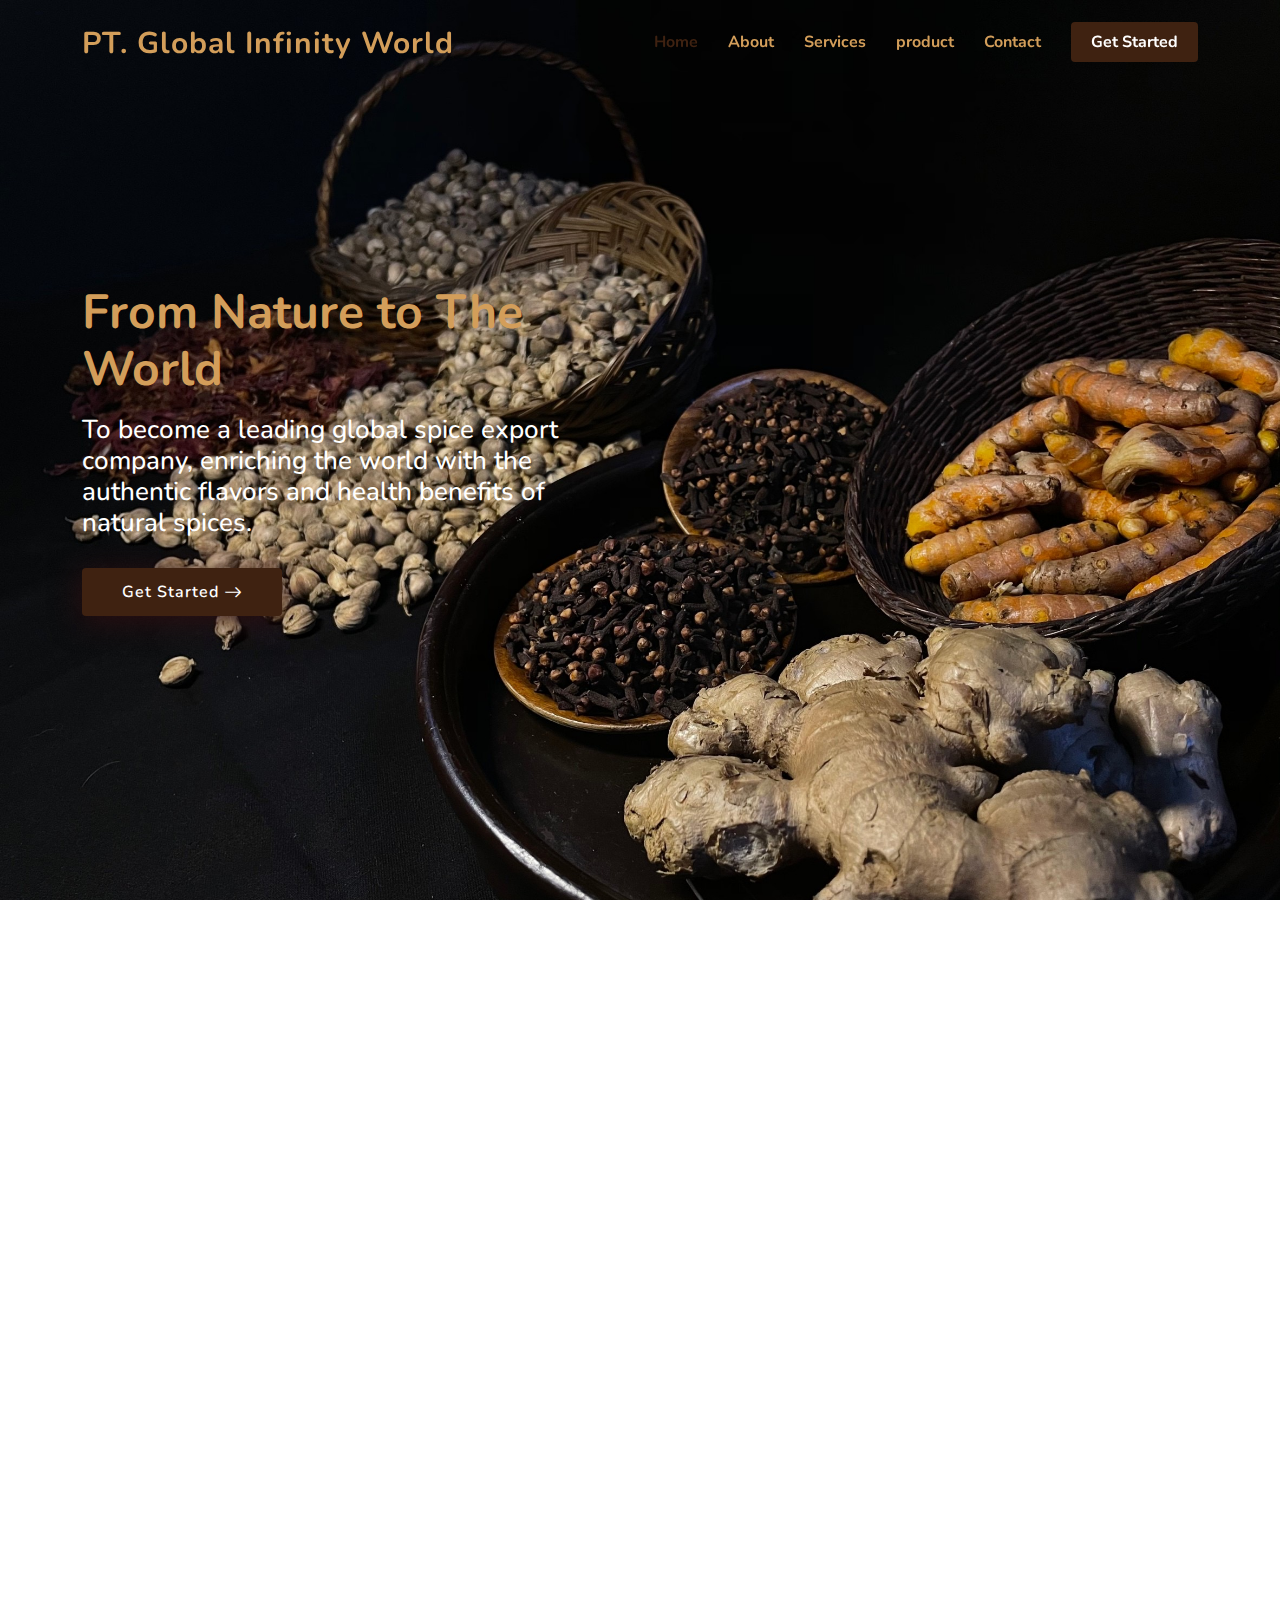
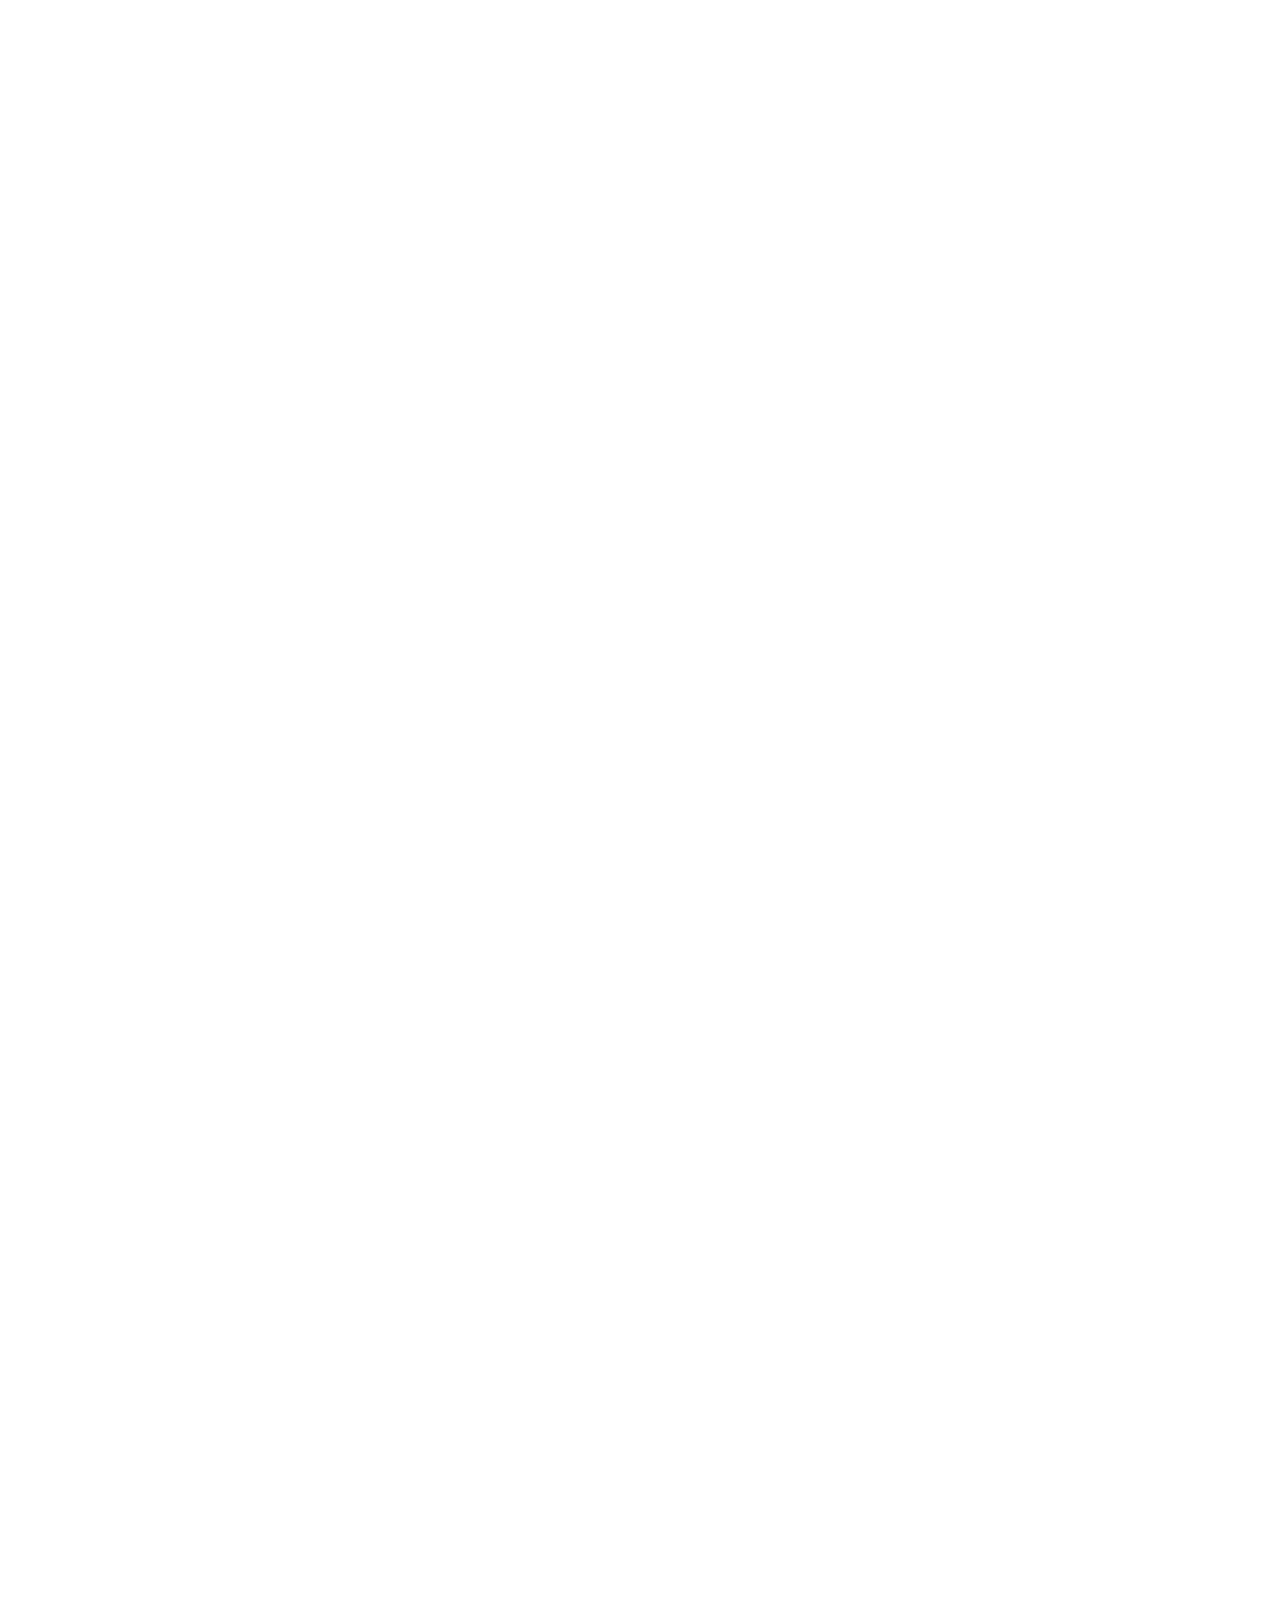
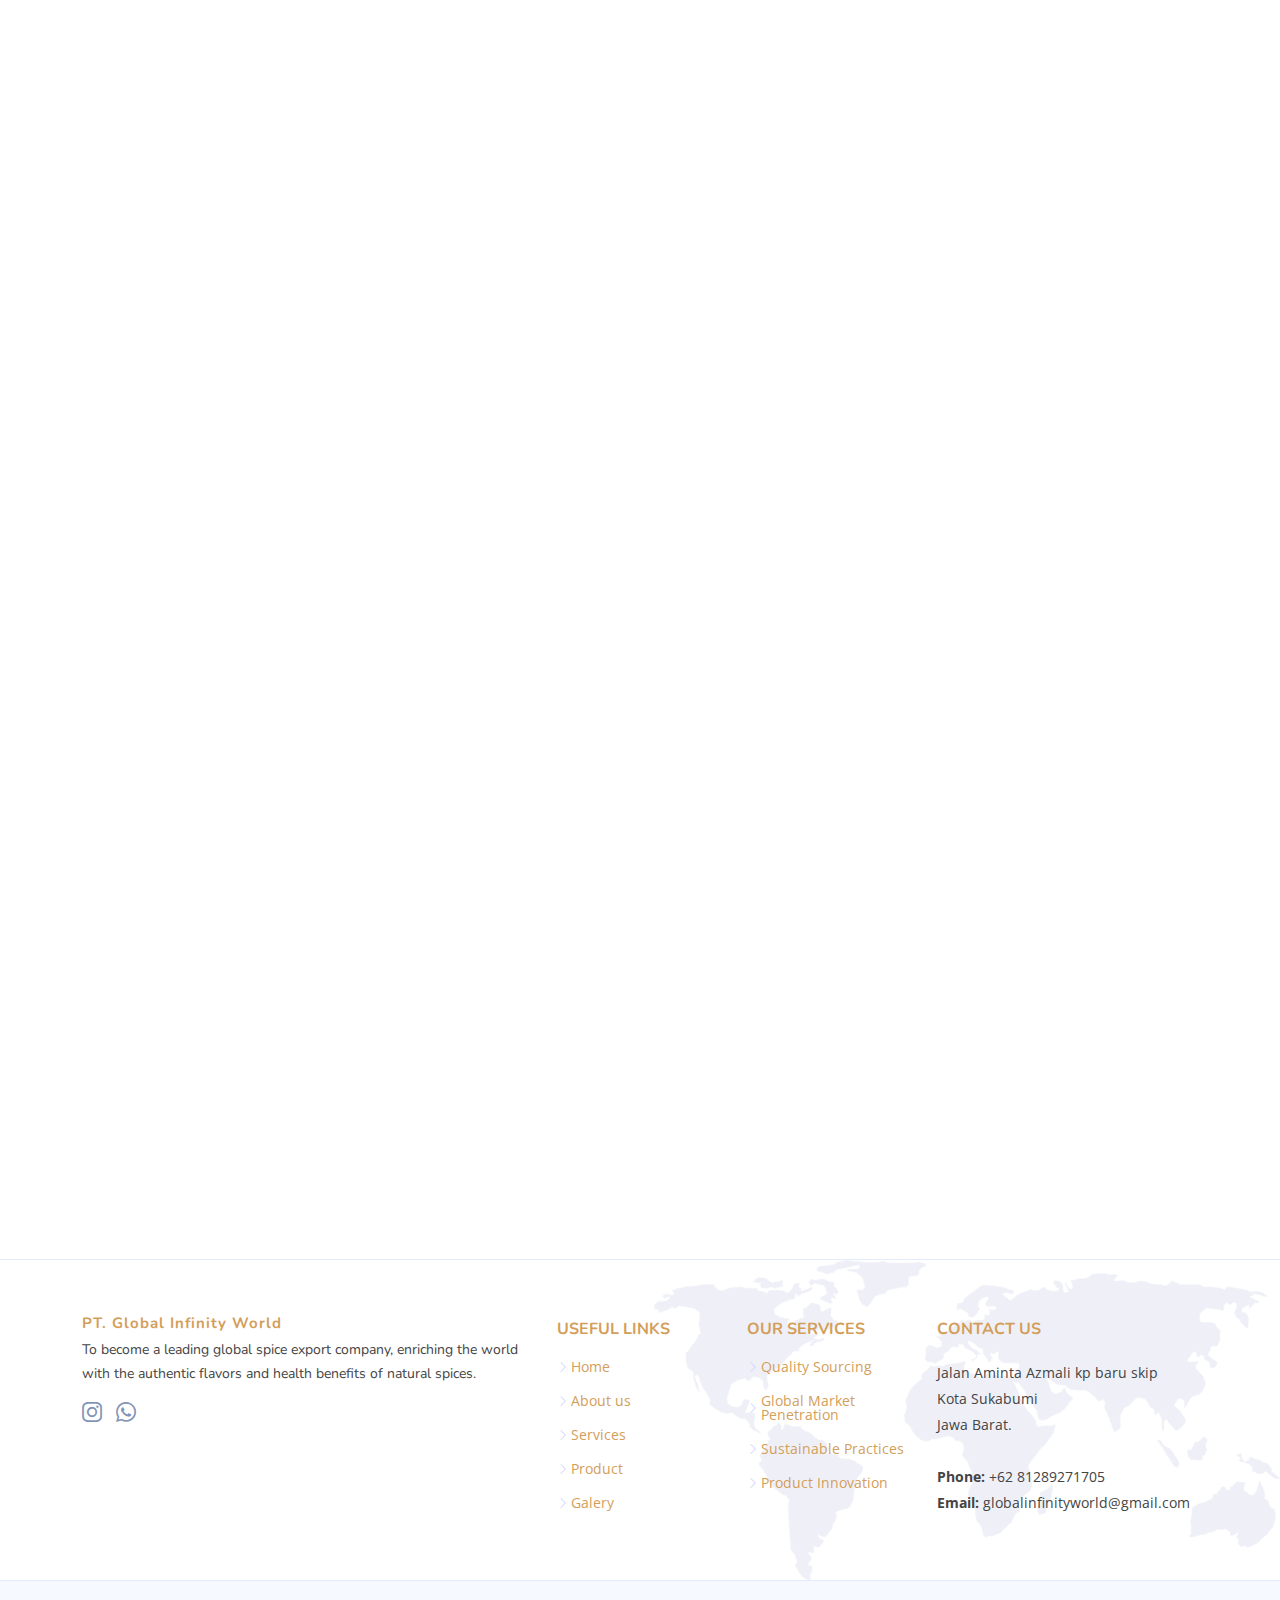
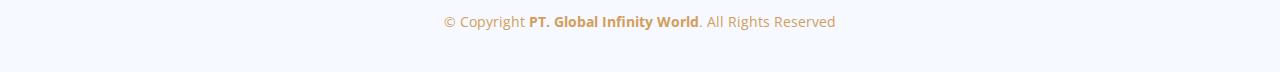
<file: index.html>
<!DOCTYPE html>
<html lang="en">

<head>
  <meta charset="utf-8">
  <meta content="width=device-width, initial-scale=1.0" name="viewport">

  <title>Home - PT.Global Infinity World</title>
  <meta content="" name="description">
  <meta content="" name="keywords">

  <!-- Favicons -->
  <link href="assets/img/product/logoPT.png" rel="icon">
  <link href="assets/img/apple-touch-icon.png" rel="apple-touch-icon">

  <!-- Google Fonts -->
  <link
    href="https://fonts.googleapis.com/css?family=Open+Sans:300,300i,400,400i,600,600i,700,700i|Nunito:300,300i,400,400i,600,600i,700,700i|Poppins:300,300i,400,400i,500,500i,600,600i,700,700i"
    rel="stylesheet">

  <!-- Vendor CSS Files -->
  <link href="assets/vendor/aos/aos.css" rel="stylesheet">
  <link href="assets/vendor/bootstrap/css/bootstrap.min.css" rel="stylesheet">
  <link href="assets/vendor/bootstrap-icons/bootstrap-icons.css" rel="stylesheet">
  <link href="assets/vendor/glightbox/css/glightbox.min.css" rel="stylesheet">
  <link href="assets/vendor/remixicon/remixicon.css" rel="stylesheet">
  <link href="assets/vendor/swiper/swiper-bundle.min.css" rel="stylesheet">

  <!-- Template Main CSS File -->
  <link href="assets/css/style.css" rel="stylesheet">

  <!-- =======================================================
  * Template Name: FlexStart
  * Updated: Jul 27 2023 with Bootstrap v5.3.1
  * Template URL: https://bootstrapmade.com/flexstart-bootstrap-startup-template/
  * Author: BootstrapMade.com
  * License: https://bootstrapmade.com/license/
  ======================================================== -->
</head>

<body>

  <!-- ======= Header ======= -->
  <header id="header" class="header fixed-top">
    <div class="container-fluid container-xl d-flex align-items-center justify-content-between">

      <a href="index.html" class="logo d-flex align-items-center">
        <!-- <img src="assets/img/product/logoPT.png" alt=""> -->
        <span>PT. Global Infinity World</span>
      </a>

      <nav id="navbar" class="navbar">
        <ul>
          <li><a class="nav-link scrollto active" href="#hero">Home</a></li>
          <li><a class="nav-link scrollto" href="#about">About</a></li>
          <li><a class="nav-link scrollto" href="#values">Services</a></li>
          <li><a class="nav-link scrollto" href="#product">product</a></li>
          <li><a class="nav-link scrollto" href="#contact">Contact</a></li>
          <li><a class="getstarted scrollto" href="#about">Get Started</a></li>
        </ul>
        <i class="bi bi-list mobile-nav-toggle"></i>
      </nav><!-- .navbar -->

    </div>
  </header><!-- End Header -->

  <!-- ======= Hero Section ======= -->
  <section id="hero" class="hero d-flex align-items-center">

    <div class="container">
      <div class="row">
        <div class="col-lg-6 d-flex flex-column justify-content-center">
          <h1 data-aos="fade-up">From Nature to The World</h1>
          <h2 data-aos="fade-up" data-aos-delay="400">To become a leading global spice export
            company, enriching the world with the
            authentic flavors and health benefits of
            natural spices.</h2>
          <div data-aos="fade-up" data-aos-delay="600">
            <div class="text-center text-lg-start">
              <a href="#about"
                class="btn-get-started scrollto d-inline-flex align-items-center justify-content-center align-self-center">
                <span>Get Started</span>
                <i class="bi bi-arrow-right"></i>
              </a>
            </div>
          </div>
        </div>
        <!-- <div class="col-lg-6 hero-img" data-aos="zoom-out" data-aos-delay="200">
          <img src="assets/img/hero-img.png" class="img-fluid" alt="">
        </div> -->
      </div>
    </div>

  </section><!-- End Hero -->

  <main id="main">
    <!-- ======= About Section ======= -->
    <section id="about" class="about">

      <div class="container" data-aos="fade-up">
        <div class="row gx-0">

          <div class="col-lg-6 d-flex flex-column justify-content-center" data-aos="fade-up" data-aos-delay="200">
            <div class="content">
              <h3>Who We Are</h3>
              <h2>In the heart of the vibrant and culturally rich region of Southeast
                Asia, there lies a pioneering company that has woven together the
                essence of ancient traditions and modern innovation-the Spice
                Haven Exporters.</h2>
              <p>
                Founded by a group of passionate entrepreneurs with an insatiable
                love for the aromatic wonders of nature, Spice Haven Exporters
                began its journey as a humble trading venture. Driven by their
                vision to share the authentic flavors of the East with the rest of the
                world, the company embarked on a daring path, navigating through
                the intricate network of spice growers, farmers, and artisans.
              </p>
              <div class="text-center text-lg-start">
                <a href="#"
                  class="btn-read-more d-inline-flex align-items-center justify-content-center align-self-center">
                  <span>Read More</span>
                  <i class="bi bi-arrow-right"></i>
                </a>
              </div>
            </div>
          </div>

          <div class="col-lg-6 d-flex align-items-center" data-aos="zoom-out" data-aos-delay="200">
            <img src="assets/img/product/img-cardamon2.JPG" class="img-fluid rounded" alt="">
          </div>

        </div>
      </div>

    </section><!-- End About Section -->

    <!-- ======= Values Section ======= -->
    <section id="values" class="values">

      <div class="container" data-aos="fade-up">

        <header class="section-header">
          <h2>Our Missions</h2>
          <p>Dedication to the World</p>
        </header>

        <div class="row justify-content-center">

          <div class="col-lg-4" data-aos="fade-up" data-aos-delay="200">
            <div class="box">
              <img src="assets/img/values-1.png" class="img-fluid" alt="">
              <h3>Quality Sourcing</h3>
              <p>We aim to procure the finest and most
                diverse range of spices from reputable growers and farmers
                worldwide, ensuring superior quality and authenticity in our
                products.</p>
            </div>
          </div>

          <div class="col-lg-4 mt-4 mt-lg-0" data-aos="fade-up" data-aos-delay="400">
            <div class="box">
              <img src="assets/img/values-2.png" class="img-fluid" alt="">
              <h3>Global Market Penetration</h3>
              <p>We strive to expand our presence
                in international markets, establishing strong partnerships with
                distributors and retailers, and making our spices readily
                available to customers across the globe.</p>
            </div>
          </div>

          <div class="col-lg-4 mt-4 mt-lg-0" data-aos="fade-up" data-aos-delay="600">
            <div class="box">
              <img src="assets/img/values-3.png" class="img-fluid" alt="">
              <h3>Sustainable Practices</h3>
              <p>We are committed to promoting
                sustainable agricultural practices and ethical sourcing,
                empowering local spice growers while safeguarding the
                environment for future generations.</p>
            </div>
          </div>

          <div class="col-lg-4 mt-4 mt-lg-0" data-aos="fade-up" data-aos-delay="600">
            <div class="box">
              <img src="assets/img/values-3.png" class="img-fluid" alt="">
              <h3>Product Innovation</h3>
              <p>Our dedicated research and development
                team continuously explores new spice blends, packaging
                designs, and processing methods to offer innovative products
                that meet the evolving tastes of our customers.
              </p>
            </div>
          </div>

        </div>

      </div>

    </section><!-- End Values Section -->

    <!-- ======= Counts Section ======= -->
    <section id="counts" class="counts">
      <div class="container" data-aos="fade-up">

        <div class="row gy-4 justify-content-center">

          <div class="col-lg-3 col-md-6">
            <div class="count-box">
              <i class="bi bi-journal-richtext" style="color: #ee6c20;"></i>
              <div>
                <span data-purecounter-start="0" data-purecounter-end="521" data-purecounter-duration="1"
                  class="purecounter"></span>
                <p>Exporters</p>
              </div>
            </div>
          </div>

          <div class="col-lg-3 col-md-6">
            <div class="count-box">
              <i class="bi bi-headset" style="color: #d39e5a;"></i>
              <div>
                <span data-purecounter-start="0" data-purecounter-end="4" data-purecounter-duration="1"
                  class="purecounter"></span>
                <p>Products</p>
              </div>
            </div>
          </div>

          <div class="col-lg-3 col-md-6">
            <div class="count-box">
              <i class="bi bi-people" style="color: #3f2211;"></i>
              <div>
                <span data-purecounter-start="0" data-purecounter-end="15" data-purecounter-duration="1"
                  class="purecounter"></span>
                <p>Cooperations</p>
              </div>
            </div>
          </div>

        </div>

      </div>
    </section><!-- End Counts Section -->

    <!-- ======= product Section ======= -->
    <section id="product" class="product">

      <div class="container" data-aos="fade-up">

        <header class="section-header">
          <h2>product</h2>
          <p>Check our product</p>
        </header>

        <div class="row" data-aos="fade-up" data-aos-delay="100">
          <div class="col-lg-12 d-flex justify-content-center">
            </ul>
          </div>
        </div>

        <div class="row gy-4 product-container" data-aos="fade-up" data-aos-delay="200">

          <div class="col-lg-4 col-md-6 product-item">
            <div class="product-wrap">
              <img src="assets/img/product/img-cardamon2.JPG" class="img-fluid" alt="">
              <div class="product-info">
                <h4>Cardamon</h4>
                <div class="product-links">
                  <a href="assets/img/product/img-cardamon2.JPG" data-gallery="productGallery" class="product-lightbox"
                    title="Cardamon Product"><i class="bi bi-plus"></i></a>
                  <a href="product-details-cardamon.html" title="More Details"><i class="bi bi-link"></i></a>
                </div>
              </div>
            </div>
          </div>

          <div class="col-lg-4 col-md-6 product-item">
            <div class="product-wrap">
              <img src="assets/img/product/img-clove3.JPG" class="img-fluid" alt="">
              <div class="product-info">
                <h4>Clove</h4>
                <div class="product-links">
                  <a href="assets/img/product/img-clove3.JPG" data-gallery="productGallery" class="product-lightbox"
                    title="Clove Product"><i class="bi bi-plus"></i></a>
                  <a href="product-details-clove.html" title="More Details"><i class="bi bi-link"></i></a>
                </div>
              </div>
            </div>
          </div>

          <div class="col-lg-4 col-md-6 product-item">
            <div class="product-wrap">
              <img src="assets/img/product/img-ginger3.JPG" class="img-fluid" alt="">
              <div class="product-info">
                <h4>Ginger</h4>
                <div class="product-links">
                  <a href="assets/img/product/img-ginger3.JPG" data-gallery="productGallery" class="product-lightbox"
                    title="Ginger Product"><i class="bi bi-plus"></i></a>
                  <a href="product-details-ginger.html" title="More Details"><i class="bi bi-link"></i></a>
                </div>
              </div>
            </div>
          </div>

          <div class="col-lg-4 col-md-6 product-item">
            <div class="product-wrap">
              <img src="assets/img/product/coffee beans-1.jpg" class="img-fluid" alt="">
              <div class="product-info">
                <h4>Coffe Beans</h4>
                <div class="product-links">
                  <a href="assets/img/product/coffee beans-1.jpg" data-gallery="productGallery" class="product-lightbox"
                    title="Coffe Beans Product"><i class="bi bi-plus"></i></a>
                  <a href="product-details-coffeBeans.html" title="More Details"><i class="bi bi-link"></i></a>
                </div>
              </div>
            </div>
          </div>

        </div>

      </div>

    </section><!-- End product Section -->

    <!-- ======= Contact Section ======= -->
    <section id="contact" class="contact">

      <div class="container" data-aos="fade-up">

        <header class="section-header">
          <h2>Contact</h2>
          <p>Contact Us</p>
        </header>

        <div class="row gy-4 justify-content-center">

          <div class="col-lg-6">

            <div class="row gy-4">
              <div class="col-md-6">
                <div class="info-box">
                  <i class="bi bi-geo-alt"></i>
                  <h3>Address</h3>
                  <p>Jalan Aminta Azmali kp baru skip, <br>Kota Sukabumi Jawa Barat.
                  </p>
                </div>
              </div>
              <div class="col-md-6">
                <div class="info-box">
                  <i class="bi bi-telephone"></i>
                  <h3>Call Us</h3>
                  <p>+62-81289271705
                </div>
              </div>
              <div class="col-md-6">
                <div class="info-box">
                  <i class="bi bi-envelope"></i>
                  <h3>Email Us</h3>
                  <p>globalinfinityworld@gmail.com
                </div>
              </div>
              <div class="col-md-6">
                <div class="info-box">
                  <i class="bi bi-clock"></i>
                  <h3>Open Hours</h3>
                  <p>Monday - Friday<br>9:00AM - 05:00PM</p>
                </div>
              </div>
            </div>

          </div>

          <!-- <div class="col-lg-6">
            <form action="forms/contact.php" method="post" class="php-email-form">
              <div class="row gy-4">

                <div class="col-md-6">
                  <input type="text" name="name" class="form-control" placeholder="Your Name" required>
                </div>

                <div class="col-md-6 ">
                  <input type="email" class="form-control" name="email" placeholder="Your Email" required>
                </div>

                <div class="col-md-12">
                  <input type="text" class="form-control" name="subject" placeholder="Subject" required>
                </div>

                <div class="col-md-12">
                  <textarea class="form-control" name="message" rows="6" placeholder="Message" required></textarea>
                </div>

                <div class="col-md-12 text-center">
                  <div class="loading">Loading</div>
                  <div class="error-message"></div>
                  <div class="sent-message">Your message has been sent. Thank you!</div>

                  <button type="submit">Send Message</button>
                </div>

              </div>
            </form>

          </div> -->

        </div>

      </div>

    </section><!-- End Contact Section -->

  </main><!-- End #main -->

  <!-- ======= Footer ======= -->
  <footer id="footer" class="footer">

    <div class="footer-top">
      <div class="container">
        <div class="row gy-4">
          <div class="col-lg-5 col-md-12 footer-info">
            <a href="index.html" class="logo d-flex align-items-center">
              <!-- <img src="assets/img/product/logoPT.png" alt=""> -->
              <span>PT. Global Infinity World</span>
            </a>
            <p>To become a leading global spice export company, enriching the world with the authentic flavors and
              health benefits of natural spices.</p>
            <div class="social-links mt-3">
              <a href="https://instagram.com/globalinfinityworld?igshid=OGQ5ZDc2ODk2ZA==" target="_blank"
                class="instagram"><i class="bi bi-instagram"></i></a>
              <a href="https://wa.me/6281289271705" target="_blank" class="whatsapp"><i class="bi bi-whatsapp"></i></a>
            </div>
          </div>

          <div class="col-lg-2 col-6 footer-links">
            <h4>Useful Links</h4>
            <ul>
              <li><i class="bi bi-chevron-right"></i> <a href="#">Home</a></li>
              <li><i class="bi bi-chevron-right"></i> <a href="#about">About us</a></li>
              <li><i class="bi bi-chevron-right"></i> <a href="#values">Services</a></li>
              <li><i class="bi bi-chevron-right"></i> <a href="#product">Product</a></li>
              <li><i class="bi bi-chevron-right"></i> <a href="#">Galery</a></li>
            </ul>
          </div>

          <div class="col-lg-2 col-6 footer-links">
            <h4>Our Services</h4>
            <ul>
              <li><i class="bi bi-chevron-right"></i> <a href="#values">Quality Sourcing</a></li>
              <li><i class="bi bi-chevron-right"></i> <a href="#values">Global Market Penetration</a></li>
              <li><i class="bi bi-chevron-right"></i> <a href="#values">Sustainable Practices</a></li>
              <li><i class="bi bi-chevron-right"></i> <a href="#values">Product Innovation</a></li>
            </ul>
          </div>

          <div class="col-lg-3 col-md-12 footer-contact text-center text-md-start">
            <h4>Contact Us</h4>
            <p>
              Jalan Aminta Azmali kp baru skip <br>
              Kota Sukabumi <br>
              Jawa Barat. <br><br>

              <strong>Phone:</strong> +62 81289271705<br>
              <strong>Email:</strong> globalinfinityworld@gmail.com<br>
            </p>

          </div>

        </div>
      </div>
    </div>

    <div class="container">
      <div class="copyright">
        &copy; Copyright <strong><span>PT. Global Infinity World</span></strong>. All Rights Reserved
      </div>
      <div class="credits">
        <!-- All the links in the footer should remain intact. -->
        <!-- You can delete the links only if you purchased the pro version. -->
        <!-- Licensing information: https://bootstrapmade.com/license/ -->
        <!-- Purchase the pro version with working PHP/AJAX contact form: https://bootstrapmade.com/flexstart-bootstrap-startup-template/ -->
      </div>
    </div>
  </footer><!-- End Footer -->

  <a href="#" class="back-to-top d-flex align-items-center justify-content-center"><i
      class="bi bi-arrow-up-short"></i></a>

  <!-- Vendor JS Files -->
  <script src="assets/vendor/purecounter/purecounter_vanilla.js"></script>
  <script src="assets/vendor/aos/aos.js"></script>
  <script src="assets/vendor/bootstrap/js/bootstrap.bundle.min.js"></script>
  <script src="assets/vendor/glightbox/js/glightbox.min.js"></script>
  <script src="assets/vendor/isotope-layout/isotope.pkgd.min.js"></script>
  <script src="assets/vendor/swiper/swiper-bundle.min.js"></script>
  <script src="assets/vendor/php-email-form/validate.js"></script>

  <!-- Template Main JS File -->
  <script src="assets/js/main.js"></script>

</body>

</html>
</file>
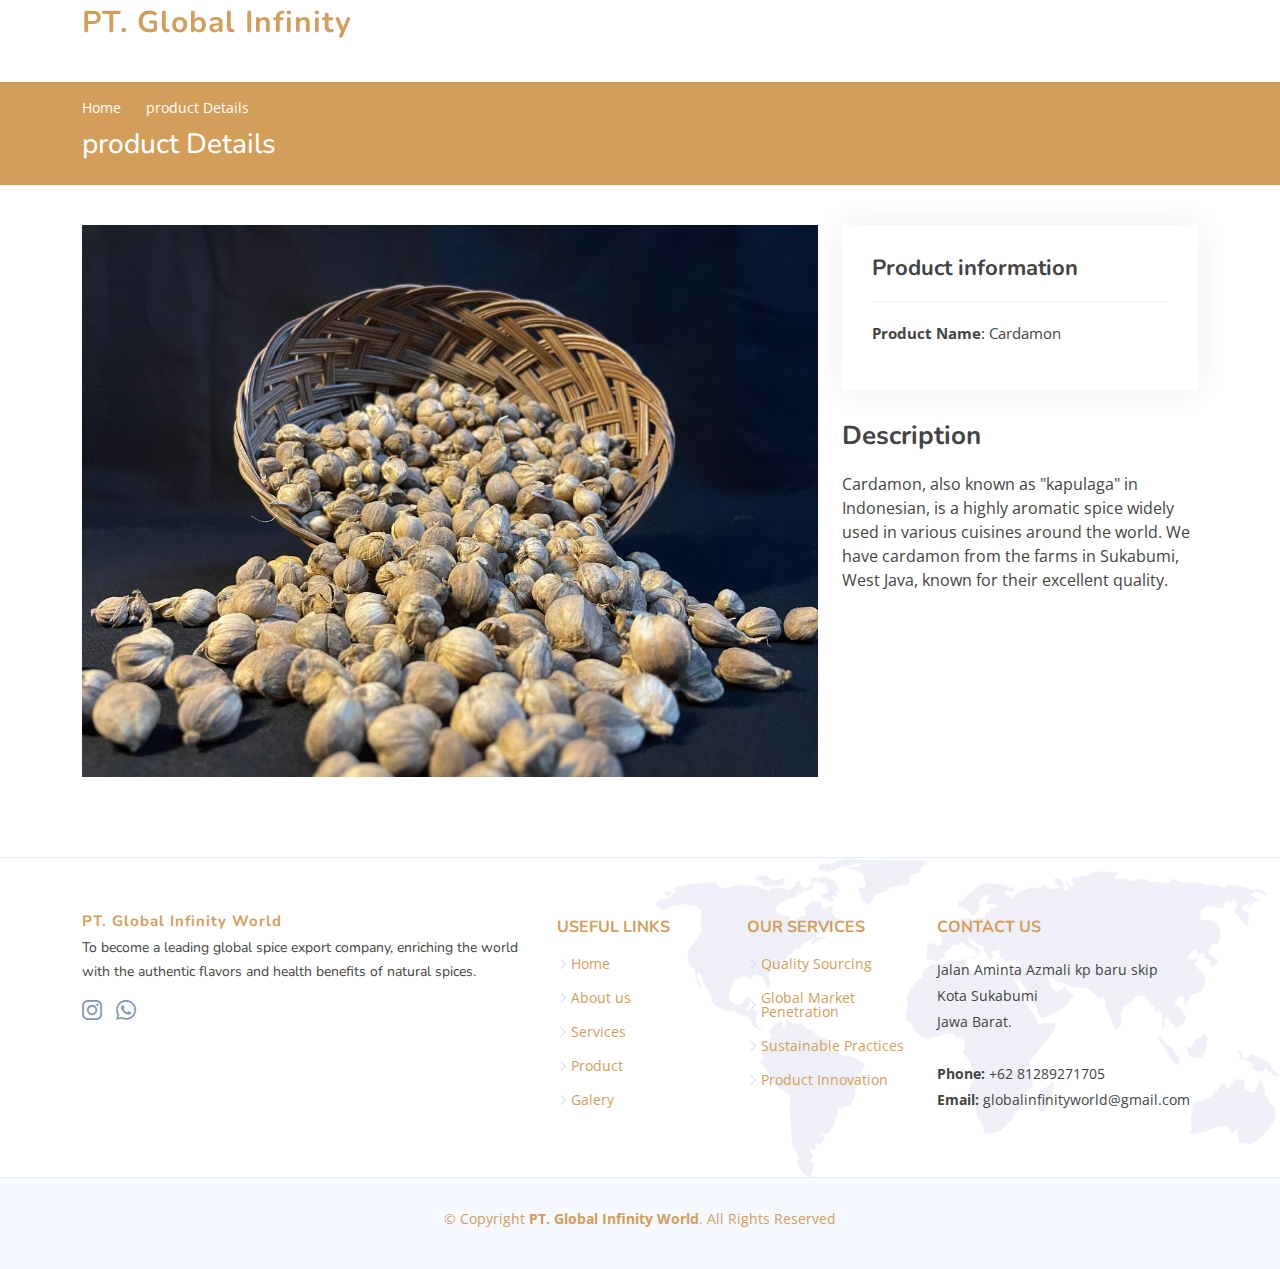
<file: product-details-cardamon.html>
<!DOCTYPE html>
<html lang="en">

<head>
  <meta charset="utf-8">
  <meta content="width=device-width, initial-scale=1.0" name="viewport">

  <title>product Details - Cardamon</title>
  <meta content="" name="description">
  <meta content="" name="keywords">

  <!-- Favicons -->
  <!-- <link href="assets/img/favicon.png" rel="icon"> -->
  <link href="assets/img/apple-touch-icon.png" rel="apple-touch-icon">

  <!-- Google Fonts -->
  <link href="https://fonts.googleapis.com/css?family=Open+Sans:300,300i,400,400i,600,600i,700,700i|Nunito:300,300i,400,400i,600,600i,700,700i|Poppins:300,300i,400,400i,500,500i,600,600i,700,700i" rel="stylesheet">

  <!-- Vendor CSS Files -->
  <link href="assets/vendor/aos/aos.css" rel="stylesheet">
  <link href="assets/vendor/bootstrap/css/bootstrap.min.css" rel="stylesheet">
  <link href="assets/vendor/bootstrap-icons/bootstrap-icons.css" rel="stylesheet">
  <link href="assets/vendor/glightbox/css/glightbox.min.css" rel="stylesheet">
  <link href="assets/vendor/remixicon/remixicon.css" rel="stylesheet">
  <link href="assets/vendor/swiper/swiper-bundle.min.css" rel="stylesheet">

  <!-- Template Main CSS File -->
  <link href="assets/css/style.css" rel="stylesheet">

  <!-- =======================================================
  * Template Name: FlexStart
  * Updated: Jul 27 2023 with Bootstrap v5.3.1
  * Template URL: https://bootstrapmade.com/flexstart-bootstrap-startup-template/
  * Author: BootstrapMade.com
  * License: https://bootstrapmade.com/license/
  ======================================================== -->
</head>

<body>

  <!-- ======= Header ======= -->
  <header id="header" class="header fixed-top">
    <div class="container-fluid container-xl d-flex align-items-center justify-content-between">

      <a href="index.html" class="logo d-flex align-items-center">
        <!-- <img src="assets/img/product/logoPT.png" alt=""> -->
        <span>PT. Global Infinity</span>
      </a>

    </div>
  </header><!-- End Header -->

  <main id="main">

    <!-- ======= Breadcrumbs ======= -->
    <section class="breadcrumbs">
      <div class="container">

        <ol>
          <li><a href="index.html">Home</a></li>
          <li>product Details</li>
        </ol>
        <h2>product Details</h2>

      </div>
    </section><!-- End Breadcrumbs -->

    <!-- ======= product Details Section ======= -->
    <section id="product-details" class="product-details">
      <div class="container">

        <div class="row gy-4">

          <div class="col-lg-8">
            <div class="product-details-slider swiper">
              <div class="swiper-wrapper align-items-center">

                <div class="swiper-slide">
                  <img src="assets/img/product/img-cardamon2.JPG" alt="">
                </div>

              </div>
              <div class="swiper-pagination"></div>
            </div>
          </div>

          <div class="col-lg-4">
            <div class="product-info">
              <h3>Product information</h3>
              <ul>
                <li><strong>Product Name</strong>: Cardamon</li>
              </ul>
            </div>
            <div class="product-description">
              <h2>Description</h2>
              <p>
                Cardamon, also known as "kapulaga" in Indonesian, is a highly aromatic spice widely used in various cuisines around the world. We have cardamon from the farms in Sukabumi, West Java, known for their excellent quality.
              </p>
            </div>
          </div>

        </div>

      </div>
    </section><!-- End product Details Section -->

  </main><!-- End #main -->

<!-- ======= Footer ======= -->
<footer id="footer" class="footer">

  <div class="footer-top">
    <div class="container">
      <div class="row gy-4">
        <div class="col-lg-5 col-md-12 footer-info">
          <a href="index.html" class="logo d-flex align-items-center">
            <!-- <img src="assets/img/product/logoPT.png" alt=""> -->
            <span>PT. Global Infinity World</span>
          </a>
          <p>To become a leading global spice export company, enriching the world with the authentic flavors and
            health benefits of natural spices.</p>
          <div class="social-links mt-3">
            <a href="https://instagram.com/globalinfinityworld?igshid=OGQ5ZDc2ODk2ZA==" target="_blank"
              class="instagram"><i class="bi bi-instagram"></i></a>
            <a href="https://wa.me/6281289271705" target="_blank" class="whatsapp"><i class="bi bi-whatsapp"></i></a>
          </div>
        </div>

        <div class="col-lg-2 col-6 footer-links">
          <h4>Useful Links</h4>
          <ul>
            <li><i class="bi bi-chevron-right"></i> <a href="#">Home</a></li>
            <li><i class="bi bi-chevron-right"></i> <a href="#about">About us</a></li>
            <li><i class="bi bi-chevron-right"></i> <a href="#values">Services</a></li>
            <li><i class="bi bi-chevron-right"></i> <a href="#product">Product</a></li>
            <li><i class="bi bi-chevron-right"></i> <a href="#">Galery</a></li>
          </ul>
        </div>

        <div class="col-lg-2 col-6 footer-links">
          <h4>Our Services</h4>
          <ul>
            <li><i class="bi bi-chevron-right"></i> <a href="#values">Quality Sourcing</a></li>
            <li><i class="bi bi-chevron-right"></i> <a href="#values">Global Market Penetration</a></li>
            <li><i class="bi bi-chevron-right"></i> <a href="#values">Sustainable Practices</a></li>
            <li><i class="bi bi-chevron-right"></i> <a href="#values">Product Innovation</a></li>
          </ul>
        </div>

        <div class="col-lg-3 col-md-12 footer-contact text-center text-md-start">
          <h4>Contact Us</h4>
          <p>
            Jalan Aminta Azmali kp baru skip <br>
            Kota Sukabumi <br>
            Jawa Barat. <br><br>

            <strong>Phone:</strong> +62 81289271705<br>
            <strong>Email:</strong> globalinfinityworld@gmail.com<br>
          </p>

        </div>

      </div>
    </div>
  </div>

  <div class="container">
    <div class="copyright">
      &copy; Copyright <strong><span>PT. Global Infinity World</span></strong>. All Rights Reserved
    </div>
    <div class="credits">
      <!-- All the links in the footer should remain intact. -->
      <!-- You can delete the links only if you purchased the pro version. -->
      <!-- Licensing information: https://bootstrapmade.com/license/ -->
      <!-- Purchase the pro version with working PHP/AJAX contact form: https://bootstrapmade.com/flexstart-bootstrap-startup-template/ -->
    </div>
  </div>
</footer><!-- End Footer -->

<a href="#" class="back-to-top d-flex align-items-center justify-content-center"><i
    class="bi bi-arrow-up-short"></i></a>

<!-- Vendor JS Files -->
<script src="assets/vendor/purecounter/purecounter_vanilla.js"></script>
<script src="assets/vendor/aos/aos.js"></script>
<script src="assets/vendor/bootstrap/js/bootstrap.bundle.min.js"></script>
<script src="assets/vendor/glightbox/js/glightbox.min.js"></script>
<script src="assets/vendor/isotope-layout/isotope.pkgd.min.js"></script>
<script src="assets/vendor/swiper/swiper-bundle.min.js"></script>
<script src="assets/vendor/php-email-form/validate.js"></script>

<!-- Template Main JS File -->
<script src="assets/js/main.js"></script>

</body>

</html>
</file>
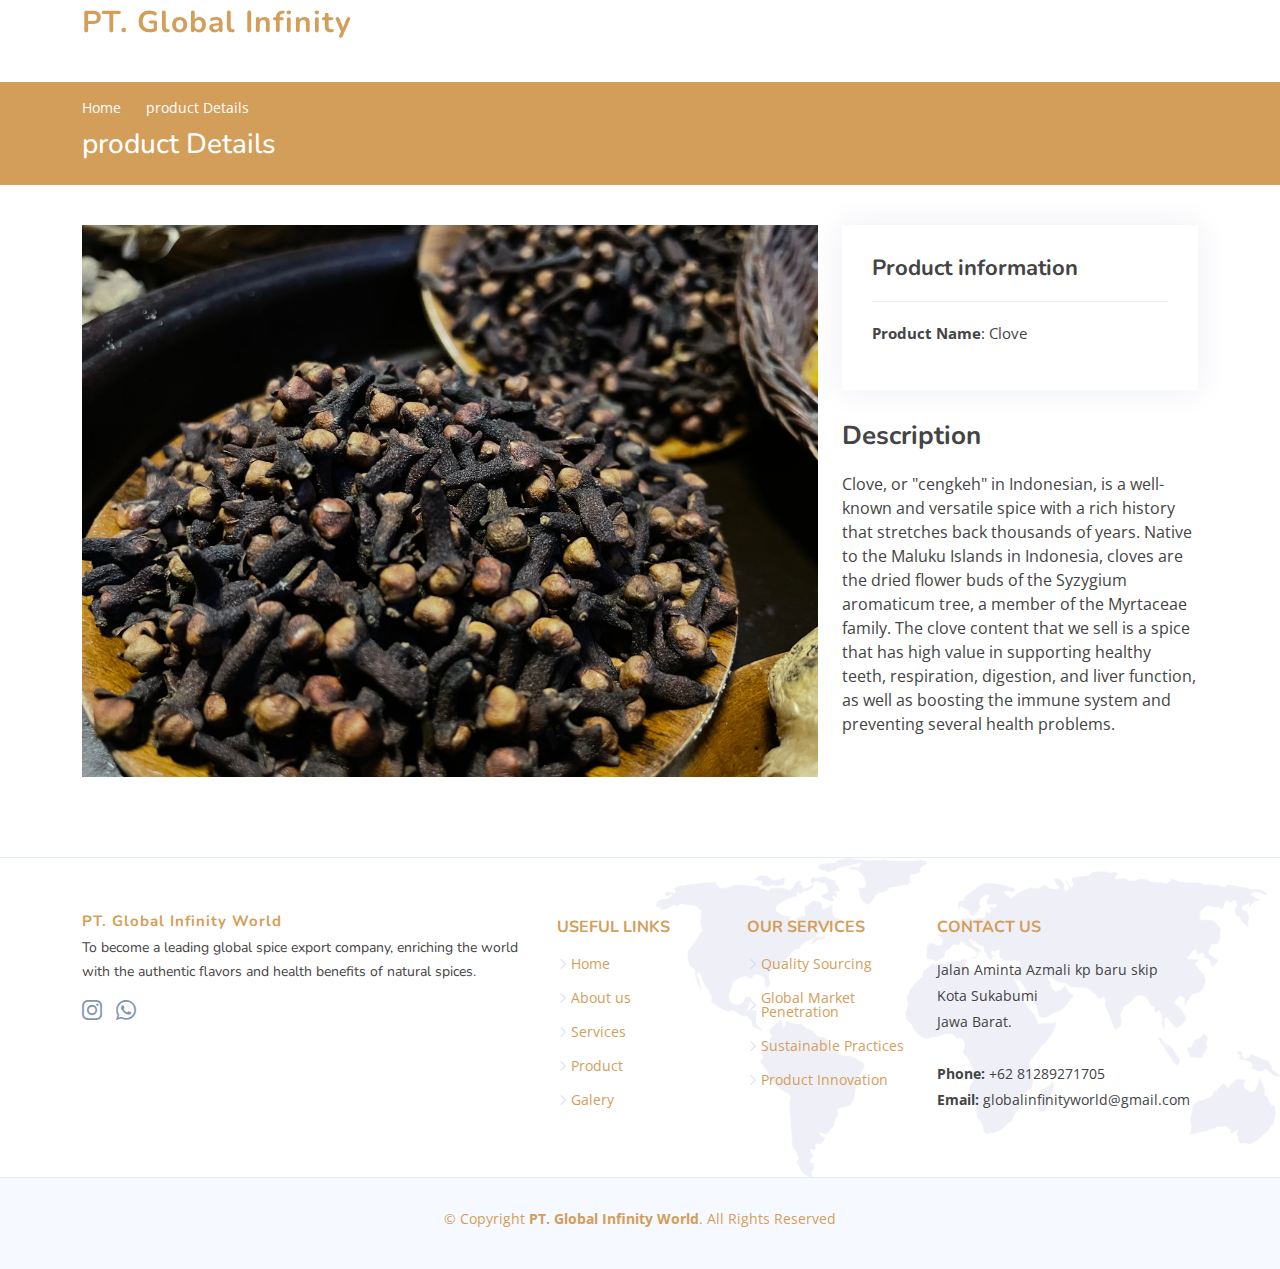
<file: product-details-clove.html>
<!DOCTYPE html>
<html lang="en">

<head>
  <meta charset="utf-8">
  <meta content="width=device-width, initial-scale=1.0" name="viewport">

  <title>product Details - Clove</title>
  <meta content="" name="description">
  <meta content="" name="keywords">

  <!-- Favicons -->
  <!-- <link href="assets/img/favicon.png" rel="icon"> -->
  <link href="assets/img/apple-touch-icon.png" rel="apple-touch-icon">

  <!-- Google Fonts -->
  <link href="https://fonts.googleapis.com/css?family=Open+Sans:300,300i,400,400i,600,600i,700,700i|Nunito:300,300i,400,400i,600,600i,700,700i|Poppins:300,300i,400,400i,500,500i,600,600i,700,700i" rel="stylesheet">

  <!-- Vendor CSS Files -->
  <link href="assets/vendor/aos/aos.css" rel="stylesheet">
  <link href="assets/vendor/bootstrap/css/bootstrap.min.css" rel="stylesheet">
  <link href="assets/vendor/bootstrap-icons/bootstrap-icons.css" rel="stylesheet">
  <link href="assets/vendor/glightbox/css/glightbox.min.css" rel="stylesheet">
  <link href="assets/vendor/remixicon/remixicon.css" rel="stylesheet">
  <link href="assets/vendor/swiper/swiper-bundle.min.css" rel="stylesheet">

  <!-- Template Main CSS File -->
  <link href="assets/css/style.css" rel="stylesheet">

  <!-- =======================================================
  * Template Name: FlexStart
  * Updated: Jul 27 2023 with Bootstrap v5.3.1
  * Template URL: https://bootstrapmade.com/flexstart-bootstrap-startup-template/
  * Author: BootstrapMade.com
  * License: https://bootstrapmade.com/license/
  ======================================================== -->
</head>

<body>

  <!-- ======= Header ======= -->
  <header id="header" class="header fixed-top">
    <div class="container-fluid container-xl d-flex align-items-center justify-content-between">

      <a href="index.html" class="logo d-flex align-items-center">
        <!-- <img src="assets/img/product/logoPT.png" alt=""> -->
        <span>PT. Global Infinity</span>
      </a>

    </div>
  </header><!-- End Header -->

  <main id="main">

    <!-- ======= Breadcrumbs ======= -->
    <section class="breadcrumbs">
      <div class="container">

        <ol>
          <li><a href="index.html">Home</a></li>
          <li>product Details</li>
        </ol>
        <h2>product Details</h2>

      </div>
    </section><!-- End Breadcrumbs -->

    <!-- ======= product Details Section ======= -->
    <section id="product-details" class="product-details">
      <div class="container">

        <div class="row gy-4">

          <div class="col-lg-8">
            <div class="product-details-slider swiper">
              <div class="swiper-wrapper align-items-center">

                <div class="swiper-slide">
                  <img src="assets/img/product/img-clove2.JPG" alt="">
                </div>

              </div>
              <div class="swiper-pagination"></div>
            </div>
          </div>

          <div class="col-lg-4">
            <div class="product-info">
              <h3>Product information</h3>
              <ul>
                <li><strong>Product Name</strong>: Clove</li>
              </ul>
            </div>
            <div class="product-description">
              <h2>Description</h2>
              <p>
                Clove, or "cengkeh" in Indonesian, is a well-known and versatile spice
                with a rich history that stretches back thousands of years. Native to the
                Maluku Islands in Indonesia, cloves are the dried flower buds of the
                Syzygium aromaticum tree, a member of the Myrtaceae family.
                The clove content that we sell is a spice that has high value in supporting
                healthy teeth, respiration, digestion, and liver function, as well as
                boosting the immune system and preventing several health problems.
              </p>
            </div>
          </div>

        </div>

      </div>
    </section><!-- End product Details Section -->

  </main><!-- End #main -->

<!-- ======= Footer ======= -->
<footer id="footer" class="footer">

  <div class="footer-top">
    <div class="container">
      <div class="row gy-4">
        <div class="col-lg-5 col-md-12 footer-info">
          <a href="index.html" class="logo d-flex align-items-center">
            <!-- <img src="assets/img/product/logoPT.png" alt=""> -->
            <span>PT. Global Infinity World</span>
          </a>
          <p>To become a leading global spice export company, enriching the world with the authentic flavors and
            health benefits of natural spices.</p>
          <div class="social-links mt-3">
            <a href="https://instagram.com/globalinfinityworld?igshid=OGQ5ZDc2ODk2ZA==" target="_blank"
              class="instagram"><i class="bi bi-instagram"></i></a>
            <a href="https://wa.me/6281289271705" target="_blank" class="whatsapp"><i class="bi bi-whatsapp"></i></a>
          </div>
        </div>

        <div class="col-lg-2 col-6 footer-links">
          <h4>Useful Links</h4>
          <ul>
            <li><i class="bi bi-chevron-right"></i> <a href="#">Home</a></li>
            <li><i class="bi bi-chevron-right"></i> <a href="#about">About us</a></li>
            <li><i class="bi bi-chevron-right"></i> <a href="#values">Services</a></li>
            <li><i class="bi bi-chevron-right"></i> <a href="#product">Product</a></li>
            <li><i class="bi bi-chevron-right"></i> <a href="#">Galery</a></li>
          </ul>
        </div>

        <div class="col-lg-2 col-6 footer-links">
          <h4>Our Services</h4>
          <ul>
            <li><i class="bi bi-chevron-right"></i> <a href="#values">Quality Sourcing</a></li>
            <li><i class="bi bi-chevron-right"></i> <a href="#values">Global Market Penetration</a></li>
            <li><i class="bi bi-chevron-right"></i> <a href="#values">Sustainable Practices</a></li>
            <li><i class="bi bi-chevron-right"></i> <a href="#values">Product Innovation</a></li>
          </ul>
        </div>

        <div class="col-lg-3 col-md-12 footer-contact text-center text-md-start">
          <h4>Contact Us</h4>
          <p>
            Jalan Aminta Azmali kp baru skip <br>
            Kota Sukabumi <br>
            Jawa Barat. <br><br>

            <strong>Phone:</strong> +62 81289271705<br>
            <strong>Email:</strong> globalinfinityworld@gmail.com<br>
          </p>

        </div>

      </div>
    </div>
  </div>

  <div class="container">
    <div class="copyright">
      &copy; Copyright <strong><span>PT. Global Infinity World</span></strong>. All Rights Reserved
    </div>
    <div class="credits">
      <!-- All the links in the footer should remain intact. -->
      <!-- You can delete the links only if you purchased the pro version. -->
      <!-- Licensing information: https://bootstrapmade.com/license/ -->
      <!-- Purchase the pro version with working PHP/AJAX contact form: https://bootstrapmade.com/flexstart-bootstrap-startup-template/ -->
    </div>
  </div>
</footer><!-- End Footer -->

<a href="#" class="back-to-top d-flex align-items-center justify-content-center"><i
    class="bi bi-arrow-up-short"></i></a>

<!-- Vendor JS Files -->
<script src="assets/vendor/purecounter/purecounter_vanilla.js"></script>
<script src="assets/vendor/aos/aos.js"></script>
<script src="assets/vendor/bootstrap/js/bootstrap.bundle.min.js"></script>
<script src="assets/vendor/glightbox/js/glightbox.min.js"></script>
<script src="assets/vendor/isotope-layout/isotope.pkgd.min.js"></script>
<script src="assets/vendor/swiper/swiper-bundle.min.js"></script>
<script src="assets/vendor/php-email-form/validate.js"></script>

<!-- Template Main JS File -->
<script src="assets/js/main.js"></script>

</body>

</html>
</file>
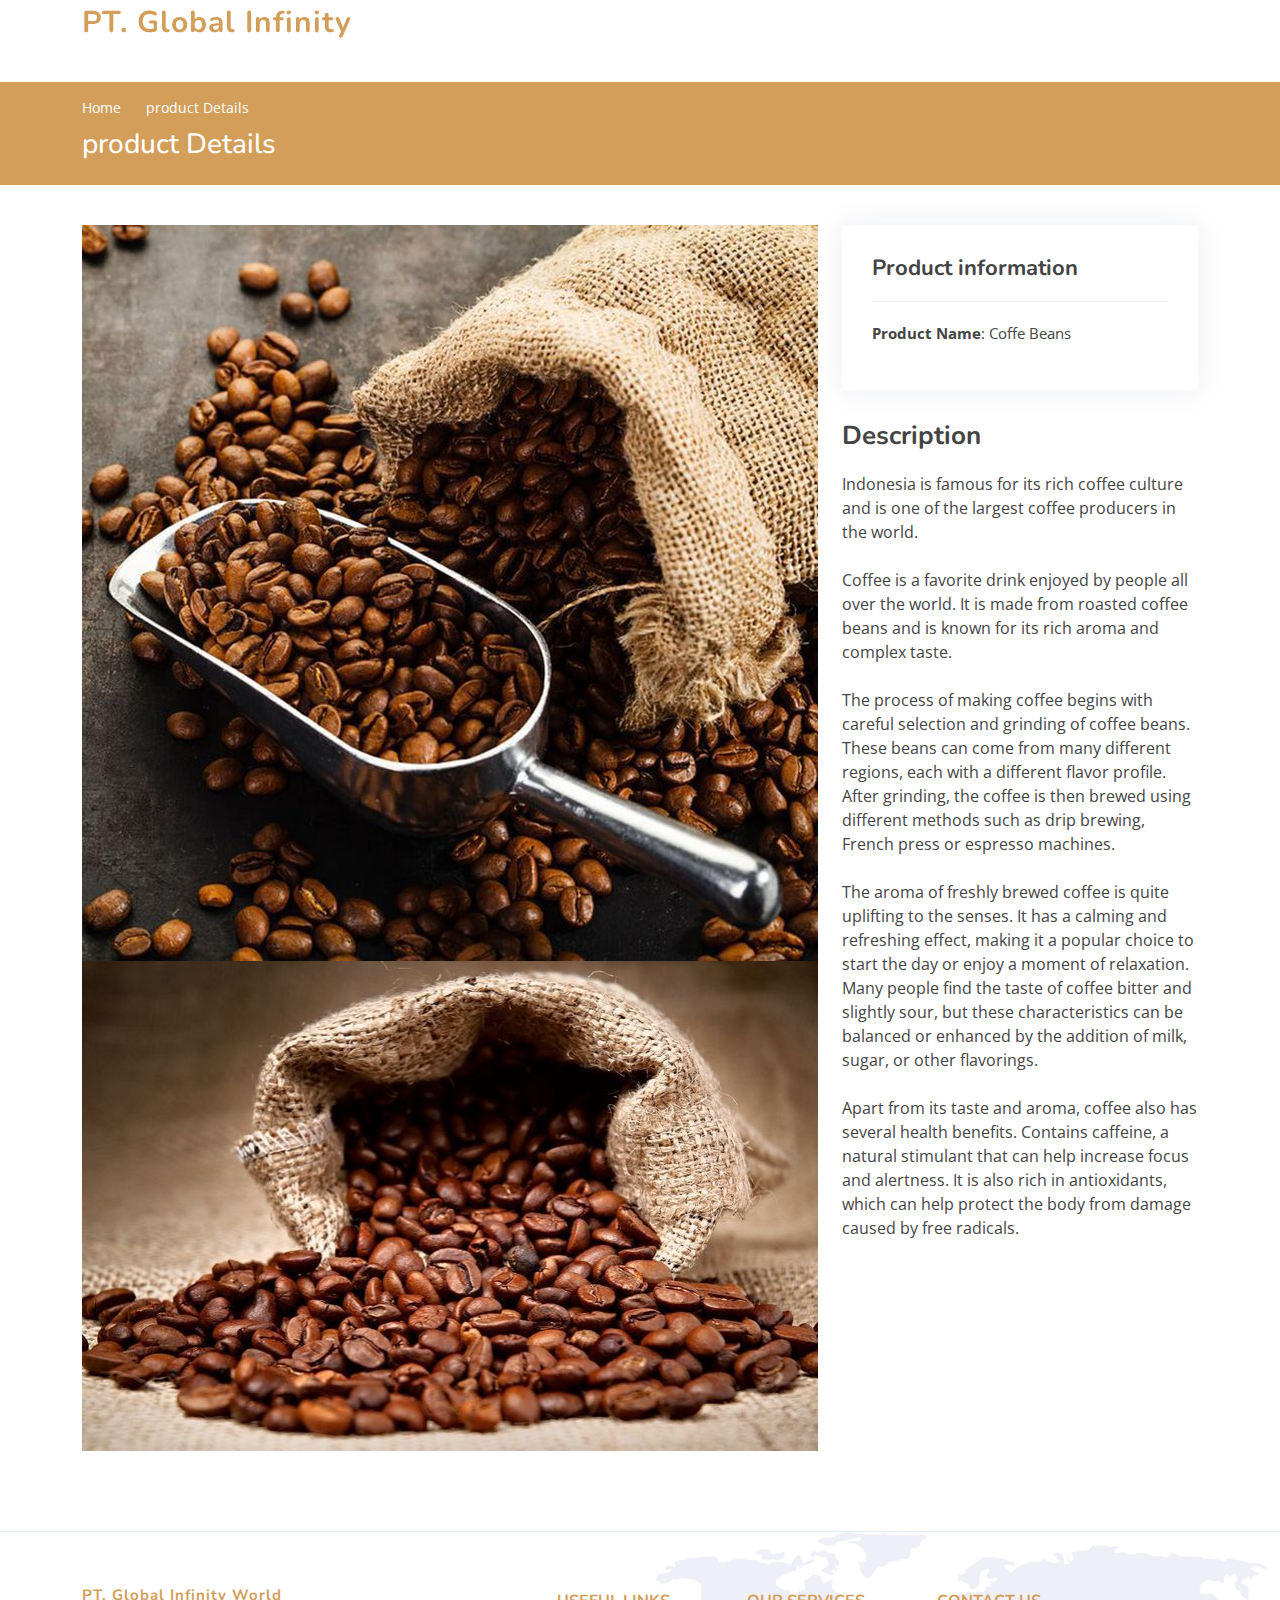
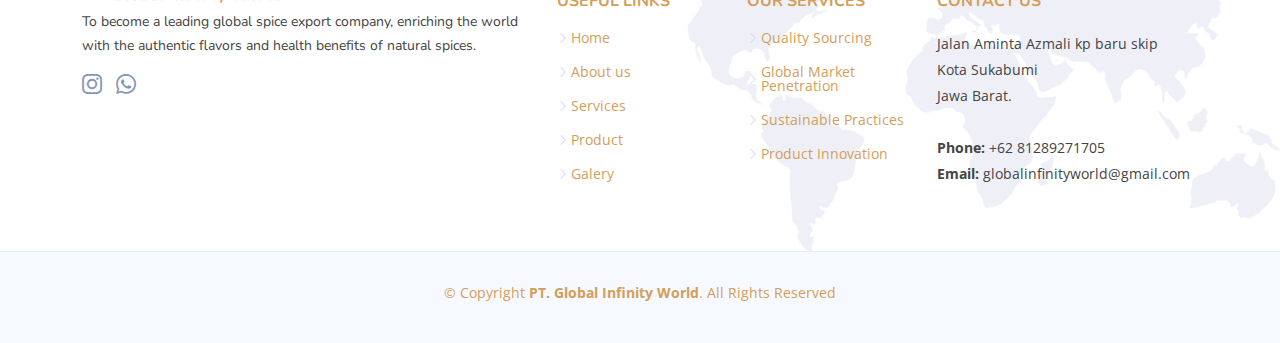
<file: product-details-coffeBeans.html>
<!DOCTYPE html>
<html lang="en">

<head>
<meta charset="utf-8">
<meta content="width=device-width, initial-scale=1.0" name="viewport">

<title>product Details - Coffe Beans</title>
<meta content="" name="description">
<meta content="" name="keywords">

<!-- Favicons -->
<!-- <link href="assets/img/favicon.png" rel="icon"> -->
<link href="assets/img/apple-touch-icon.png" rel="apple-touch-icon">

<!-- Google Fonts -->
<link href="https://fonts.googleapis.com/css?family=Open+Sans:300,300i,400,400i,600,600i,700,700i|Nunito:300,300i,400,400i,600,600i,700,700i|Poppins:300,300i,400,400i,500,500i,600,600i,700,700i" rel="stylesheet">

<!-- Vendor CSS Files -->
<link href="assets/vendor/aos/aos.css" rel="stylesheet">
<link href="assets/vendor/bootstrap/css/bootstrap.min.css" rel="stylesheet">
<link href="assets/vendor/bootstrap-icons/bootstrap-icons.css" rel="stylesheet">
<link href="assets/vendor/glightbox/css/glightbox.min.css" rel="stylesheet">
<link href="assets/vendor/remixicon/remixicon.css" rel="stylesheet">
<link href="assets/vendor/swiper/swiper-bundle.min.css" rel="stylesheet">

<!-- Template Main CSS File -->
<link href="assets/css/style.css" rel="stylesheet">

<!-- =======================================================
* Template Name: FlexStart
* Updated: Jul 27 2023 with Bootstrap v5.3.1
* Template URL: https://bootstrapmade.com/flexstart-bootstrap-startup-template/
* Author: BootstrapMade.com
* License: https://bootstrapmade.com/license/
======================================================== -->
</head>

<body>

<!-- ======= Header ======= -->
<header id="header" class="header fixed-top">
<div class="container-fluid container-xl d-flex align-items-center justify-content-between">

    <a href="index.html" class="logo d-flex align-items-center">
    <!-- <img src="assets/img/product/logoPT.png" alt=""> -->
    <span>PT. Global Infinity</span>
    </a>

</div>
</header><!-- End Header -->

<main id="main">

<!-- ======= Breadcrumbs ======= -->
<section class="breadcrumbs">
    <div class="container">

    <ol>
        <li><a href="index.html">Home</a></li>
        <li>product Details</li>
    </ol>
    <h2>product Details</h2>

    </div>
</section><!-- End Breadcrumbs -->

<!-- ======= product Details Section ======= -->
<section id="product-details" class="product-details">
    <div class="container">

    <div class="row gy-4">

        <div class="col-lg-8">
        <div class="product-details-slider swiper">
            <div class="swiper-wrapper align-items-center">

            <div class="swiper-slide">
                <img src="assets/img/product/coffee beans-2.jpg" alt="">
                <img src="assets/img/product/coffee beans-1.jpg" alt="">
            </div>

            </div>
            <div class="swiper-pagination"></div>
        </div>
        </div>

        <div class="col-lg-4">
        <div class="product-info">
            <h3>Product information</h3>
            <ul>
            <li><strong>Product Name</strong>: Coffe Beans</li>
            </ul>
        </div>
        <div class="product-description">
            <h2>Description</h2>
            <p>
                Indonesia is famous for its rich coffee culture and is one of the largest coffee producers in the world. <br> <br>

                Coffee is a favorite drink enjoyed by people all over the world. It is made from roasted coffee beans and is known for its rich aroma and complex taste. <br> <br>
                
                The process of making coffee begins with careful selection and grinding of coffee beans. These beans can come from many different regions, each with a different flavor profile. After grinding, the coffee is then brewed using different methods such as drip brewing, French press or espresso machines. <br> <br>
                
                The aroma of freshly brewed coffee is quite uplifting to the senses. It has a calming and refreshing effect, making it a popular choice to start the day or enjoy a moment of relaxation. Many people find the taste of coffee bitter and slightly sour, but these characteristics can be balanced or enhanced by the addition of milk, sugar, or other flavorings. <br> <br>
                
                Apart from its taste and aroma, coffee also has several health benefits. Contains caffeine, a natural stimulant that can help increase focus and alertness. It is also rich in antioxidants, which can help protect the body from damage caused by free radicals.
            </p>
        </div>
        </div>

    </div>

    </div>
</section><!-- End product Details Section -->

</main><!-- End #main -->

<!-- ======= Footer ======= -->
<footer id="footer" class="footer">

<div class="footer-top">
    <div class="container">
    <div class="row gy-4">
        <div class="col-lg-5 col-md-12 footer-info">
        <a href="index.html" class="logo d-flex align-items-center">
            <!-- <img src="assets/img/product/logoPT.png" alt=""> -->
            <span>PT. Global Infinity World</span>
        </a>
        <p>To become a leading global spice export company, enriching the world with the authentic flavors and
            health benefits of natural spices.</p>
        <div class="social-links mt-3">
            <a href="https://instagram.com/globalinfinityworld?igshid=OGQ5ZDc2ODk2ZA==" target="_blank"
            class="instagram"><i class="bi bi-instagram"></i></a>
            <a href="https://wa.me/6281289271705" target="_blank" class="whatsapp"><i class="bi bi-whatsapp"></i></a>
        </div>
        </div>

        <div class="col-lg-2 col-6 footer-links">
        <h4>Useful Links</h4>
        <ul>
            <li><i class="bi bi-chevron-right"></i> <a href="#">Home</a></li>
            <li><i class="bi bi-chevron-right"></i> <a href="#about">About us</a></li>
            <li><i class="bi bi-chevron-right"></i> <a href="#values">Services</a></li>
            <li><i class="bi bi-chevron-right"></i> <a href="#product">Product</a></li>
            <li><i class="bi bi-chevron-right"></i> <a href="#">Galery</a></li>
        </ul>
        </div>

        <div class="col-lg-2 col-6 footer-links">
        <h4>Our Services</h4>
        <ul>
            <li><i class="bi bi-chevron-right"></i> <a href="#values">Quality Sourcing</a></li>
            <li><i class="bi bi-chevron-right"></i> <a href="#values">Global Market Penetration</a></li>
            <li><i class="bi bi-chevron-right"></i> <a href="#values">Sustainable Practices</a></li>
            <li><i class="bi bi-chevron-right"></i> <a href="#values">Product Innovation</a></li>
        </ul>
        </div>

        <div class="col-lg-3 col-md-12 footer-contact text-center text-md-start">
        <h4>Contact Us</h4>
        <p>
            Jalan Aminta Azmali kp baru skip <br>
            Kota Sukabumi <br>
            Jawa Barat. <br><br>

            <strong>Phone:</strong> +62 81289271705<br>
            <strong>Email:</strong> globalinfinityworld@gmail.com<br>
        </p>

        </div>

    </div>
    </div>
</div>

<div class="container">
    <div class="copyright">
    &copy; Copyright <strong><span>PT. Global Infinity World</span></strong>. All Rights Reserved
    </div>
    <div class="credits">
    <!-- All the links in the footer should remain intact. -->
    <!-- You can delete the links only if you purchased the pro version. -->
    <!-- Licensing information: https://bootstrapmade.com/license/ -->
    <!-- Purchase the pro version with working PHP/AJAX contact form: https://bootstrapmade.com/flexstart-bootstrap-startup-template/ -->
    </div>
</div>
</footer><!-- End Footer -->

<a href="#" class="back-to-top d-flex align-items-center justify-content-center"><i
    class="bi bi-arrow-up-short"></i></a>

<!-- Vendor JS Files -->
<script src="assets/vendor/purecounter/purecounter_vanilla.js"></script>
<script src="assets/vendor/aos/aos.js"></script>
<script src="assets/vendor/bootstrap/js/bootstrap.bundle.min.js"></script>
<script src="assets/vendor/glightbox/js/glightbox.min.js"></script>
<script src="assets/vendor/isotope-layout/isotope.pkgd.min.js"></script>
<script src="assets/vendor/swiper/swiper-bundle.min.js"></script>
<script src="assets/vendor/php-email-form/validate.js"></script>

<!-- Template Main JS File -->
<script src="assets/js/main.js"></script>

</body>

</html>
</file>
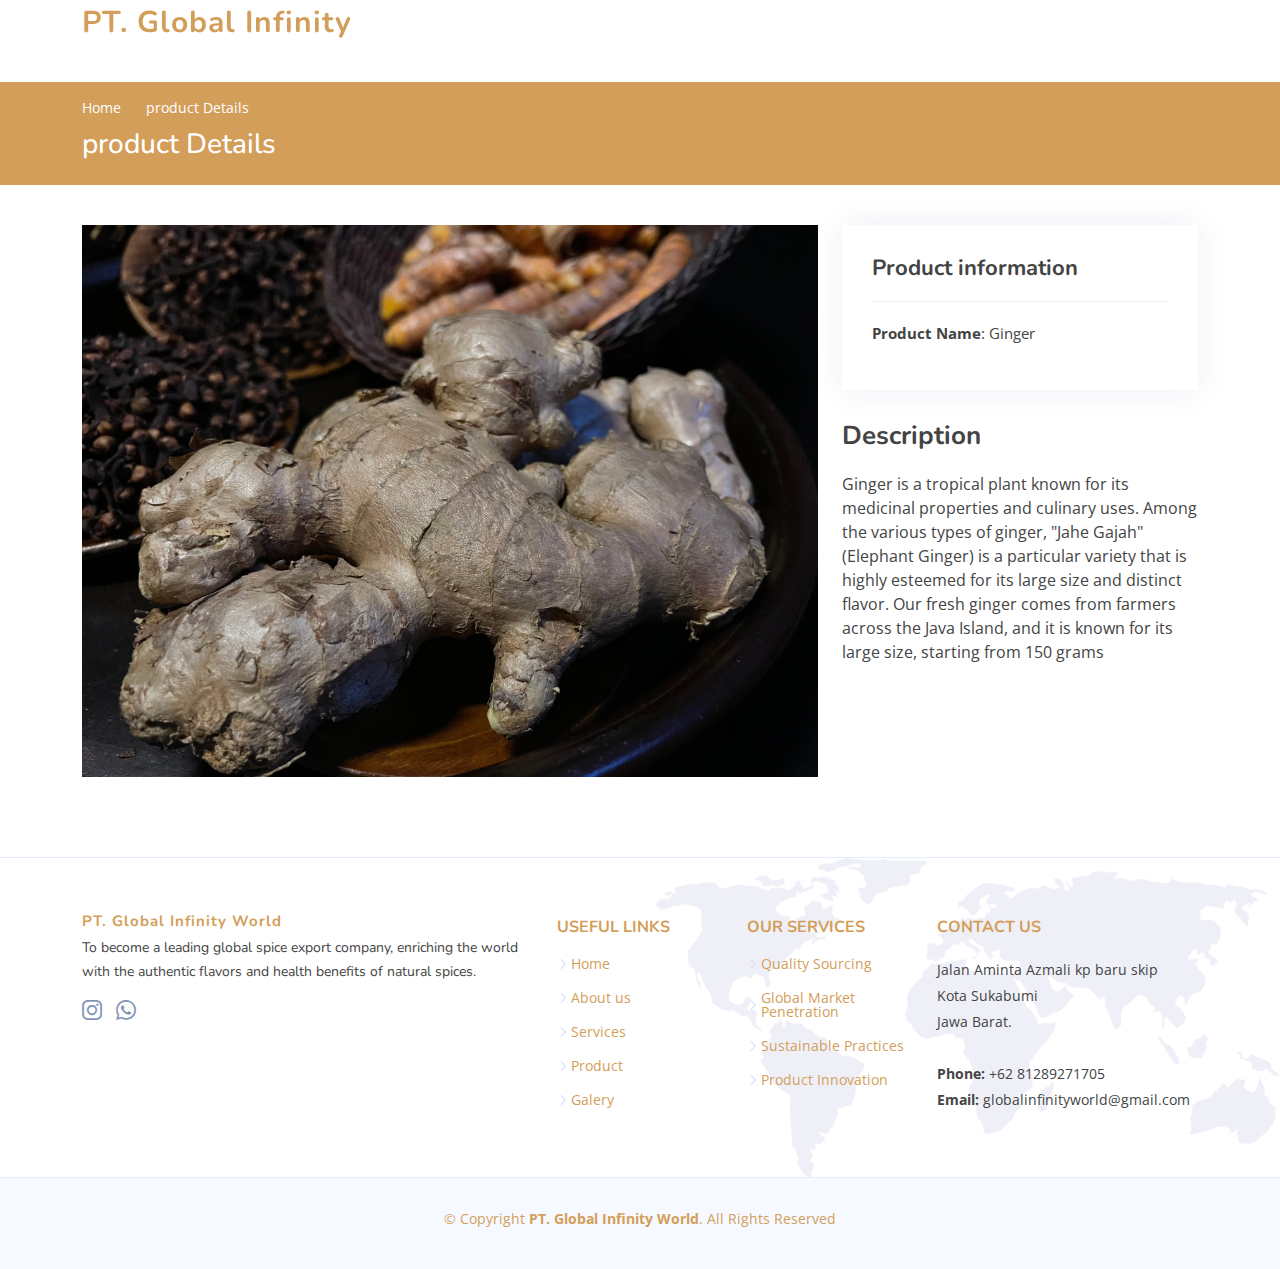
<file: product-details-ginger.html>
<!DOCTYPE html>
<html lang="en">

<head>
  <meta charset="utf-8">
  <meta content="width=device-width, initial-scale=1.0" name="viewport">

  <title>product Details - Ginger</title>
  <meta content="" name="description">
  <meta content="" name="keywords">

  <!-- Favicons -->
  <!-- <link href="assets/img/favicon.png" rel="icon"> -->
  <link href="assets/img/apple-touch-icon.png" rel="apple-touch-icon">

  <!-- Google Fonts -->
  <link
    href="https://fonts.googleapis.com/css?family=Open+Sans:300,300i,400,400i,600,600i,700,700i|Nunito:300,300i,400,400i,600,600i,700,700i|Poppins:300,300i,400,400i,500,500i,600,600i,700,700i"
    rel="stylesheet">

  <!-- Vendor CSS Files -->
  <link href="assets/vendor/aos/aos.css" rel="stylesheet">
  <link href="assets/vendor/bootstrap/css/bootstrap.min.css" rel="stylesheet">
  <link href="assets/vendor/bootstrap-icons/bootstrap-icons.css" rel="stylesheet">
  <link href="assets/vendor/glightbox/css/glightbox.min.css" rel="stylesheet">
  <link href="assets/vendor/remixicon/remixicon.css" rel="stylesheet">
  <link href="assets/vendor/swiper/swiper-bundle.min.css" rel="stylesheet">

  <!-- Template Main CSS File -->
  <link href="assets/css/style.css" rel="stylesheet">

  <!-- =======================================================
  * Template Name: FlexStart
  * Updated: Jul 27 2023 with Bootstrap v5.3.1
  * Template URL: https://bootstrapmade.com/flexstart-bootstrap-startup-template/
  * Author: BootstrapMade.com
  * License: https://bootstrapmade.com/license/
  ======================================================== -->
</head>

<body>

  <!-- ======= Header ======= -->
  <header id="header" class="header fixed-top">
    <div class="container-fluid container-xl d-flex align-items-center justify-content-between">

      <a href="index.html" class="logo d-flex align-items-center">
        <!-- <img src="assets/img/product/logoPT.png" alt=""> -->
        <span>PT. Global Infinity</span>
      </a>

    </div>
  </header><!-- End Header -->

  <main id="main">

    <!-- ======= Breadcrumbs ======= -->
    <section class="breadcrumbs">
      <div class="container">

        <ol>
          <li><a href="index.html">Home</a></li>
          <li>product Details</li>
        </ol>
        <h2>product Details</h2>

      </div>
    </section><!-- End Breadcrumbs -->

    <!-- ======= product Details Section ======= -->
    <section id="product-details" class="product-details">
      <div class="container">

        <div class="row gy-4">

          <div class="col-lg-8">
            <div class="product-details-slider swiper">
              <div class="swiper-wrapper align-items-center">

                <div class="swiper-slide">
                  <img src="assets/img/product/img-ginger2.JPG" alt="">
                </div>

              </div>
              <div class="swiper-pagination"></div>
            </div>
          </div>

          <div class="col-lg-4">
            <div class="product-info">
              <h3>Product information</h3>
              <ul>
                <li><strong>Product Name</strong>: Ginger</li>
              </ul>
            </div>
            <div class="product-description">
              <h2>Description</h2>
              <p>
                Ginger is a tropical plant known for its medicinal
                properties and culinary uses. Among the various
                types of ginger, "Jahe Gajah" (Elephant Ginger) is a
                particular variety that is highly esteemed for its large
                size and distinct flavor.
                Our fresh ginger comes from farmers across the Java
                Island, and it is known for its large size, starting from
                150 grams
              </p>
            </div>
          </div>

        </div>

      </div>
    </section><!-- End product Details Section -->

  </main><!-- End #main -->

<!-- ======= Footer ======= -->
<footer id="footer" class="footer">

  <div class="footer-top">
    <div class="container">
      <div class="row gy-4">
        <div class="col-lg-5 col-md-12 footer-info">
          <a href="index.html" class="logo d-flex align-items-center">
            <!-- <img src="assets/img/product/logoPT.png" alt=""> -->
            <span>PT. Global Infinity World</span>
          </a>
          <p>To become a leading global spice export company, enriching the world with the authentic flavors and
            health benefits of natural spices.</p>
          <div class="social-links mt-3">
            <a href="https://instagram.com/globalinfinityworld?igshid=OGQ5ZDc2ODk2ZA==" target="_blank"
              class="instagram"><i class="bi bi-instagram"></i></a>
            <a href="https://wa.me/6281289271705" target="_blank" class="whatsapp"><i class="bi bi-whatsapp"></i></a>
          </div>
        </div>

        <div class="col-lg-2 col-6 footer-links">
          <h4>Useful Links</h4>
          <ul>
            <li><i class="bi bi-chevron-right"></i> <a href="#">Home</a></li>
            <li><i class="bi bi-chevron-right"></i> <a href="#about">About us</a></li>
            <li><i class="bi bi-chevron-right"></i> <a href="#values">Services</a></li>
            <li><i class="bi bi-chevron-right"></i> <a href="#product">Product</a></li>
            <li><i class="bi bi-chevron-right"></i> <a href="#">Galery</a></li>
          </ul>
        </div>

        <div class="col-lg-2 col-6 footer-links">
          <h4>Our Services</h4>
          <ul>
            <li><i class="bi bi-chevron-right"></i> <a href="#values">Quality Sourcing</a></li>
            <li><i class="bi bi-chevron-right"></i> <a href="#values">Global Market Penetration</a></li>
            <li><i class="bi bi-chevron-right"></i> <a href="#values">Sustainable Practices</a></li>
            <li><i class="bi bi-chevron-right"></i> <a href="#values">Product Innovation</a></li>
          </ul>
        </div>

        <div class="col-lg-3 col-md-12 footer-contact text-center text-md-start">
          <h4>Contact Us</h4>
          <p>
            Jalan Aminta Azmali kp baru skip <br>
            Kota Sukabumi <br>
            Jawa Barat. <br><br>

            <strong>Phone:</strong> +62 81289271705<br>
            <strong>Email:</strong> globalinfinityworld@gmail.com<br>
          </p>

        </div>

      </div>
    </div>
  </div>

  <div class="container">
    <div class="copyright">
      &copy; Copyright <strong><span>PT. Global Infinity World</span></strong>. All Rights Reserved
    </div>
    <div class="credits">
      <!-- All the links in the footer should remain intact. -->
      <!-- You can delete the links only if you purchased the pro version. -->
      <!-- Licensing information: https://bootstrapmade.com/license/ -->
      <!-- Purchase the pro version with working PHP/AJAX contact form: https://bootstrapmade.com/flexstart-bootstrap-startup-template/ -->
    </div>
  </div>
</footer><!-- End Footer -->

<a href="#" class="back-to-top d-flex align-items-center justify-content-center"><i
    class="bi bi-arrow-up-short"></i></a>

<!-- Vendor JS Files -->
<script src="assets/vendor/purecounter/purecounter_vanilla.js"></script>
<script src="assets/vendor/aos/aos.js"></script>
<script src="assets/vendor/bootstrap/js/bootstrap.bundle.min.js"></script>
<script src="assets/vendor/glightbox/js/glightbox.min.js"></script>
<script src="assets/vendor/isotope-layout/isotope.pkgd.min.js"></script>
<script src="assets/vendor/swiper/swiper-bundle.min.js"></script>
<script src="assets/vendor/php-email-form/validate.js"></script>

<!-- Template Main JS File -->
<script src="assets/js/main.js"></script>

</body>

</html>
</file>
<file: assets/css/style.css>
/**
* Template Name: FlexStart
* Updated: Jul 27 2023 with Bootstrap v5.3.1
* Template URL: https://bootstrapmade.com/flexstart-bootstrap-startup-template/
* Author: BootstrapMade.com
* License: https://bootstrapmade.com/license/
*/

/*--------------------------------------------------------------
# General
--------------------------------------------------------------*/
:root {
  scroll-behavior: smooth;
}

body {
  font-family: "Open Sans", sans-serif;
  color: #444444;
}

a {
  color: #3f2211;
  text-decoration: none;
}

a:hover {
  color: #717ff5;
  text-decoration: none;
}

h1,
h2,
h3,
h4,
h5,
h6 {
  font-family: "Nunito", sans-serif;
}

/*--------------------------------------------------------------
# Sections
--------------------------------------------------------------*/
section {
  padding: 60px 0;
  overflow: hidden;
}

.section-header {
  text-align: center;
  padding-bottom: 40px;
}

.section-header h2 {
  font-size: 13px;
  letter-spacing: 1px;
  font-weight: 700;
  margin: 0;
  color: #3f2211;
  text-transform: uppercase;
}

.section-header p {
  margin: 10px 0 0 0;
  padding: 0;
  font-size: 38px;
  line-height: 42px;
  font-weight: 700;
  color: #d39e5a;
}

@media (max-width: 768px) {
  .section-header p {
    font-size: 28px;
    line-height: 32px;
  }
}

/*--------------------------------------------------------------
# Breadcrumbs
--------------------------------------------------------------*/
.breadcrumbs {
  padding: 15px 0;
  background: #d39e5a;
  min-height: 40px;
  margin-top: 82px;
  color: #fff;
}

@media (max-width: 992px) {
  .breadcrumbs {
    margin-top: 57px;
  }
}

.breadcrumbs h2 {
  font-size: 28px;
  font-weight: 500;
}

.breadcrumbs ol {
  display: flex;
  flex-wrap: wrap;
  list-style: none;
  padding: 0 0 10px 0;
  margin: 0;
  font-size: 14px;
}

.breadcrumbs ol a {
  color: #fff;
  transition: 0.3s;
}

.breadcrumbs ol a:hover {
  text-decoration: underline;
}

.breadcrumbs ol li+li {
  padding-left: 10px;
}

.breadcrumbs ol li+li::before {
  display: inline-block;
  padding-right: 10px;
  color: #d39e5a;
  content: "/";
}

/*--------------------------------------------------------------
# Back to top button
--------------------------------------------------------------*/
.back-to-top {
  position: fixed;
  visibility: hidden;
  opacity: 0;
  right: 15px;
  bottom: 15px;
  z-index: 99999;
  background: #3f2211;
  width: 40px;
  height: 40px;
  border-radius: 4px;
  transition: all 0.4s;
}

.back-to-top i {
  font-size: 24px;
  color: #fff;
  line-height: 0;
}

.back-to-top:hover {
  background: #d39e5a;
  color: #fff;
}

.back-to-top.active {
  visibility: visible;
  opacity: 1;
}

/*--------------------------------------------------------------
# Disable aos animation delay on mobile devices
--------------------------------------------------------------*/
@media screen and (max-width: 768px) {
  [data-aos-delay] {
    transition-delay: 0 !important;
  }
}

/*--------------------------------------------------------------
# Header
--------------------------------------------------------------*/
.header {
  transition: all 0.5s;
  z-index: 997;
  padding: 20px 0;
}

.header.header-scrolled {
  background: #fff;
  padding: 15px 0;
  box-shadow: 0px 2px 20px rgba(1, 41, 112, 0.1);
}

.header .logo {
  line-height: 0;
}

.header .logo img {
  max-height: 40px;
  margin-right: 6px;
  color: #fff;
}

.header .logo span {
  font-size: 30px;
  font-weight: 700;
  letter-spacing: 1px;
  color: #d39e5a;
  font-family: "Nunito", sans-serif;
  margin-top: 3px;
}

@media (max-width: 431px) {
  .header span {
    display: none;
  }
}


/*--------------------------------------------------------------
# Navigation Menu
--------------------------------------------------------------*/
/**
* Desktop Navigation 
*/
.navbar {
  padding: 0;
}

.navbar ul {
  margin: 0;
  padding: 0;
  display: flex;
  list-style: none;
  align-items: center;
}

.navbar li {
  position: relative;
}

.navbar a,
.navbar a:focus {
  display: flex;
  align-items: center;
  justify-content: space-between;
  padding: 10px 0 10px 30px;
  font-family: "Nunito", sans-serif;
  font-size: 16px;
  font-weight: 700;
  color: #d39e5a;
  white-space: nowrap;
  transition: 0.3s;
}

.navbar a i,
.navbar a:focus i {
  font-size: 12px;
  line-height: 0;
  margin-left: 5px;
}

.navbar a:hover,
.navbar .active,
.navbar .active:focus,
.navbar li:hover>a {
  color: #3f2211;
}

.navbar .getstarted,
.navbar .getstarted:focus {
  background: #3f2211;
  padding: 8px 20px;
  margin-left: 30px;
  border-radius: 4px;
  color: #fff;
}

.navbar .getstarted:hover,
.navbar .getstarted:focus:hover {
  color: #fff;
  background: #d39e5a;
}

/**
* Mobile Navigation 
*/
.mobile-nav-toggle {
  color: #d39e5a;
  font-size: 28px;
  cursor: pointer;
  display: none;
  line-height: 0;
  transition: 0.5s;
}

.mobile-nav-toggle.bi-x {
  color: #fff;
}

@media (max-width: 1200px) {
  .mobile-nav-toggle {
    display: block;
  }

  .navbar ul {
    display: none;
  }
}

.navbar-mobile {
  position: fixed;
  overflow: hidden;
  top: 0;
  right: 0;
  left: 0;
  bottom: 0;
  background: rgba(63, 34, 17, 0.5);
  transition: 0.3s;
}

.navbar-mobile .mobile-nav-toggle {
  position: absolute;
  top: 15px;
  right: 15px;
}

.navbar-mobile ul {
  display: block;
  position: absolute;
  top: 55px;
  right: 15px;
  bottom: 15px;
  left: 15px;
  padding: 10px 0;
  border-radius: 10px;
  background-color: #fff;
  overflow-y: auto;
  transition: 0.3s;
}

.navbar-mobile a,
.navbar-mobile a:focus {
  padding: 10px 20px;
  font-size: 15px;
  color: #d39e5a;
}

.navbar-mobile a:hover,
.navbar-mobile .active,
.navbar-mobile li:hover>a {
  color: #3f2211;
}

.navbar-mobile .getstarted,
.navbar-mobile .getstarted:focus {
  margin: 15px;
}

/*--------------------------------------------------------------
# Hero Section
--------------------------------------------------------------*/
.hero {
  width: 100%;
  height: 100vh;
  background: url(../img/product/img-content1.JPG) top center no-repeat;
  background-size: cover;
}

.hero h1 {
  margin: 0;
  font-size: 48px;
  font-weight: 700;
  color: #d39e5a;
}

.hero h2 {
  color: #fff;
  margin: 15px 0 0 0;
  font-size: 26px;
}

.hero .btn-get-started {
  margin-top: 30px;
  line-height: 0;
  padding: 15px 40px;
  border-radius: 4px;
  transition: 0.5s;
  color: #fff;
  background: #3f2211;
  box-shadow: 0px 5px 30px rgba(44,15,18,255);
}

.hero .btn-get-started span {
  font-family: "Nunito", sans-serif;
  font-weight: 600;
  font-size: 16px;
  letter-spacing: 1px;
}

.hero .btn-get-started i {
  margin-left: 5px;
  font-size: 18px;
  transition: 0.3s;
}

.hero .btn-get-started:hover i {
  transform: translateX(5px);
}

.hero .hero-img {
  text-align: right;
}

@media (min-width: 1024px) {
  .hero {
    background-attachment: fixed;
  }
}

@media (max-width: 991px) {
  .hero {
    height: auto;
    padding: 120px 0 60px 0;
  }

  .hero .hero-img {
    text-align: center;
    margin-top: 80px;
  }

  .hero .hero-img img {
    width: 80%;
  }
}

@media (max-width: 768px) {
  .hero {
    text-align: center;
  }

  .hero h1 {
    font-size: 32px;
  }

  .hero h2 {
    font-size: 24px;
  }

  .hero .hero-img img {
    width: 100%;
  }
}

/*--------------------------------------------------------------
# Index Page
--------------------------------------------------------------*/
/*--------------------------------------------------------------
# About
--------------------------------------------------------------*/
.about .content {
  background-color: #f6f9ff;
  padding: 40px;
}

.about h3 {
  font-size: 14px;
  font-weight: 700;
  color: #3f2211;
  text-transform: uppercase;
}

.about h2 {
  font-size: 24px;
  font-weight: 700;
  color: #d39e5a;
}

.about p {
  margin: 15px 0 30px 0;
  line-height: 24px;
}

.about .btn-read-more {
  line-height: 0;
  padding: 15px 40px;
  border-radius: 4px;
  transition: 0.5s;
  color: #fff;
  background: #3f2211;
}

.about .btn-read-more span {
  font-family: "Nunito", sans-serif;
  font-weight: 600;
  font-size: 16px;
  letter-spacing: 1px;
}

.about .btn-read-more i {
  margin-left: 5px;
  font-size: 18px;
  transition: 0.3s;
}

.about .btn-read-more:hover i {
  transform: translateX(5px);
}

/*--------------------------------------------------------------
# Values
--------------------------------------------------------------*/
.values .box {
  padding: 30px;
  box-shadow: 0px 0 5px rgba(1, 41, 112, 0.08);
  text-align: center;
  transition: 0.3s;
  height: 100%;
}

.values .box img {
  padding: 30px 50px;
  transition: 0.5s;
  transform: scale(1.1);
}

.values .box h3 {
  font-size: 24px;
  color: #d39e5a;
  font-weight: 700;
  margin-bottom: 18px;
}

.values .box:hover {
  box-shadow: 0px 0 30px rgba(1, 41, 112, 0.08);
}

.values .box:hover img {
  transform: scale(1);
}

/*--------------------------------------------------------------
# Counts
--------------------------------------------------------------*/
.counts {
  padding: 70px 0 60px;
}

.counts .count-box {
  display: flex;
  align-items: center;
  padding: 30px;
  width: 100%;
  background: #fff;
  box-shadow: 0px 0 30px rgba(1, 41, 112, 0.08);
}

.counts .count-box i {
  font-size: 42px;
  line-height: 0;
  margin-right: 20px;
  color: #3f2211;
}

.counts .count-box span {
  font-size: 36px;
  display: block;
  font-weight: 600;
  color: #2c0f12;
}

.counts .count-box p {
  padding: 0;
  margin: 0;
  font-family: "Nunito", sans-serif;
  font-size: 14px;
}

/*--------------------------------------------------------------
# product
--------------------------------------------------------------*/
.product .product-wrap {
  transition: 0.3s;
  position: relative;
  overflow: hidden;
  z-index: 1;
  background: rgba(255, 255, 255, 0.75);
}

.product .product-wrap::before {
  content: "";
  background: rgba(255, 255, 255, 0.75);
  position: absolute;
  left: 30px;
  right: 30px;
  top: 30px;
  bottom: 30px;
  transition: all ease-in-out 0.3s;
  z-index: 2;
  opacity: 0;
}

.product .product-wrap img {
  transition: 1s;
}

.product .product-wrap .product-info {
  opacity: 0;
  position: absolute;
  top: 0;
  left: 0;
  right: 0;
  bottom: 0;
  text-align: center;
  z-index: 3;
  transition: all ease-in-out 0.3s;
  display: flex;
  flex-direction: column;
  justify-content: center;
  align-items: center;
}

.product .product-wrap .product-info::before {
  display: block;
  content: "";
  width: 48px;
  height: 48px;
  position: absolute;
  top: 35px;
  left: 35px;
  border-top: 3px solid rgba(1, 41, 112, 0.2);
  border-left: 3px solid rgba(1, 41, 112, 0.2);
  transition: all 0.5s ease 0s;
  z-index: 9994;
}

.product .product-wrap .product-info::after {
  display: block;
  content: "";
  width: 48px;
  height: 48px;
  position: absolute;
  bottom: 35px;
  right: 35px;
  border-bottom: 3px solid rgba(1, 41, 112, 0.2);
  border-right: 3px solid rgba(1, 41, 112, 0.2);
  transition: all 0.5s ease 0s;
  z-index: 9994;
}

.product .product-wrap .product-info h4 {
  font-size: 20px;
  color: #d39e5a;
  font-weight: 700;
}

.product .product-wrap .product-info p {
  color: #d39e5a;
  font-weight: 600;
  font-size: 14px;
  text-transform: uppercase;
  padding: 0;
  margin: 0;
}

.product .product-wrap .product-links {
  text-align: center;
  z-index: 4;
}

.product .product-wrap .product-links a {
  color: #fff;
  background: #3f2211;
  margin: 10px 2px;
  width: 36px;
  height: 36px;
  display: inline-flex;
  align-items: center;
  justify-content: center;
  border-radius: 50%;
  transition: 0.3s;
}

.product .product-wrap .product-links a i {
  font-size: 24px;
  line-height: 0;
}

.product .product-wrap .product-links a:hover {
  background: #d39e5a;
}

.product .product-wrap:hover img {
  transform: scale(1.1);
}

.product .product-wrap:hover::before {
  top: 0;
  left: 0;
  right: 0;
  bottom: 0;
  opacity: 1;
}

.product .product-wrap:hover .product-info {
  opacity: 1;
}

.product .product-wrap:hover .product-info::before {
  top: 15px;
  left: 15px;
}

.product .product-wrap:hover .product-info::after {
  bottom: 15px;
  right: 15px;
}

/*--------------------------------------------------------------
# product Details
--------------------------------------------------------------*/
.product-details {
  padding-top: 40px;
}

.product-details .product-details-slider img {
  width: 100%;
}

.product-details .product-details-slider .swiper-pagination {
  margin-top: 20px;
  position: relative;
}

.product-details .product-details-slider .swiper-pagination .swiper-pagination-bullet {
  width: 12px;
  height: 12px;
  background-color: #fff;
  opacity: 1;
  border: 1px solid #3f2211;
}

.product-details .product-details-slider .swiper-pagination .swiper-pagination-bullet-active {
  background-color: #3f2211;
}

.product-details .product-info {
  padding: 30px;
  box-shadow: 0px 0 30px rgba(1, 41, 112, 0.08);
}

.product-details .product-info h3 {
  font-size: 22px;
  font-weight: 700;
  margin-bottom: 20px;
  padding-bottom: 20px;
  border-bottom: 1px solid #eee;
}

.product-details .product-info ul {
  list-style: none;
  padding: 0;
  font-size: 15px;
}

.product-details .product-info ul li+li {
  margin-top: 10px;
}

.product-details .product-description {
  padding-top: 30px;
}

.product-details .product-description h2 {
  font-size: 26px;
  font-weight: 700;
  margin-bottom: 20px;
}

.product-details .product-description p {
  padding: 0;
}

/*--------------------------------------------------------------
# Contact
--------------------------------------------------------------*/
.contact .info-box {
  color: #444444;
  background: #fafbff;
  padding: 30px;
}

.contact .info-box i {
  font-size: 38px;
  line-height: 0;
  color: #3f2211;
}

.contact .info-box h3 {
  font-size: 20px;
  color: #d39e5a;
  font-weight: 700;
  margin: 20px 0 10px 0;
}

.contact .info-box p {
  padding: 0;
  line-height: 24px;
  font-size: 14px;
  margin-bottom: 0;
}

.contact .php-email-form {
  background: #fafbff;
  padding: 30px;
  height: 100%;
}

.contact .php-email-form .error-message {
  display: none;
  color: #fff;
  background: #ed3c0d;
  text-align: left;
  padding: 15px;
  margin-bottom: 24px;
  font-weight: 600;
}

.contact .php-email-form .sent-message {
  display: none;
  color: #fff;
  background: #18d26e;
  text-align: center;
  padding: 15px;
  margin-bottom: 24px;
  font-weight: 600;
}

.contact .php-email-form .loading {
  display: none;
  background: #fff;
  text-align: center;
  padding: 15px;
  margin-bottom: 24px;
}

.contact .php-email-form .loading:before {
  content: "";
  display: inline-block;
  border-radius: 50%;
  width: 24px;
  height: 24px;
  margin: 0 10px -6px 0;
  border: 3px solid #18d26e;
  border-top-color: #eee;
  animation: animate-loading 1s linear infinite;
}

.contact .php-email-form input,
.contact .php-email-form textarea {
  border-radius: 0;
  box-shadow: none;
  font-size: 14px;
  border-radius: 0;
}

.contact .php-email-form input:focus,
.contact .php-email-form textarea:focus {
  border-color: #3f2211;
}

.contact .php-email-form input[type=text],
.contact .php-email-form input[type=email] {
  padding: 10px 15px;
}

.contact .php-email-form textarea {
  padding: 12px 15px;
}

.contact .php-email-form button[type=submit] {
  background: #3f2211;
  border: 0;
  padding: 10px 30px;
  color: #fff;
  transition: 0.4s;
  border-radius: 4px;
}

.contact .php-email-form button[type=submit]:hover {
  background: #d39e5a;
}

@keyframes animate-loading {
  0% {
    transform: rotate(0deg);
  }

  100% {
    transform: rotate(360deg);
  }
}

/*--------------------------------------------------------------
# Blog
--------------------------------------------------------------*/
.blog {
  padding: 40px 0 20px 0;
}

.blog .entry {
  padding: 30px;
  margin-bottom: 60px;
  box-shadow: 0 4px 16px rgba(0, 0, 0, 0.1);
}

.blog .entry .entry-img {
  max-height: 440px;
  margin: -30px -30px 20px -30px;
  overflow: hidden;
}

.blog .entry .entry-title {
  font-size: 28px;
  font-weight: bold;
  padding: 0;
  margin: 0 0 20px 0;
}

.blog .entry .entry-title a {
  color: #d39e5a;
  transition: 0.3s;
}

.blog .entry .entry-title a:hover {
  color: #3f2211;
}

.blog .entry .entry-meta {
  margin-bottom: 15px;
  color: #4084fd;
}

.blog .entry .entry-meta ul {
  display: flex;
  flex-wrap: wrap;
  list-style: none;
  align-items: center;
  padding: 0;
  margin: 0;
}

.blog .entry .entry-meta ul li+li {
  padding-left: 20px;
}

.blog .entry .entry-meta i {
  font-size: 16px;
  margin-right: 8px;
  line-height: 0;
}

.blog .entry .entry-meta a {
  color: #777777;
  font-size: 14px;
  display: inline-block;
  line-height: 1;
}

.blog .entry .entry-content p {
  line-height: 24px;
}

.blog .entry .entry-content .read-more {
  -moz-text-align-last: right;
  text-align-last: right;
}

.blog .entry .entry-content .read-more a {
  display: inline-block;
  background: #3f2211;
  color: #fff;
  padding: 6px 20px;
  transition: 0.3s;
  font-size: 14px;
  border-radius: 4px;
}

.blog .entry .entry-content .read-more a:hover {
  background: #d39e5a;
}

.blog .entry .entry-content h3 {
  font-size: 22px;
  margin-top: 30px;
  font-weight: bold;
}

.blog .entry .entry-content blockquote {
  overflow: hidden;
  background-color: #fafafa;
  padding: 60px;
  position: relative;
  text-align: center;
  margin: 20px 0;
}

.blog .entry .entry-content blockquote p {
  color: #444444;
  line-height: 1.6;
  margin-bottom: 0;
  font-style: italic;
  font-weight: 500;
  font-size: 22px;
}

.blog .entry .entry-content blockquote::after {
  content: "";
  position: absolute;
  left: 0;
  top: 0;
  bottom: 0;
  width: 3px;
  background-color: #d39e5a;
  margin-top: 20px;
  margin-bottom: 20px;
}

.blog .entry .entry-footer {
  padding-top: 10px;
  border-top: 1px solid #e6e6e6;
}

.blog .entry .entry-footer i {
  color: #0d64fd;
  display: inline;
}

.blog .entry .entry-footer a {
  color: #d39e5a;
  transition: 0.3s;
}

.blog .entry .entry-footer a:hover {
  color: #3f2211;
}

.blog .entry .entry-footer .cats {
  list-style: none;
  display: inline;
  padding: 0 20px 0 0;
  font-size: 14px;
}

.blog .entry .entry-footer .cats li {
  display: inline-block;
}

.blog .entry .entry-footer .tags {
  list-style: none;
  display: inline;
  padding: 0;
  font-size: 14px;
}

.blog .entry .entry-footer .tags li {
  display: inline-block;
}

.blog .entry .entry-footer .tags li+li::before {
  padding-right: 6px;
  color: #6c757d;
  content: ",";
}

.blog .entry .entry-footer .share {
  font-size: 16px;
}

.blog .entry .entry-footer .share i {
  padding-left: 5px;
}

.blog .entry-single {
  margin-bottom: 30px;
}

.blog .blog-author {
  padding: 20px;
  margin-bottom: 30px;
  box-shadow: 0 4px 16px rgba(0, 0, 0, 0.1);
}

.blog .blog-author img {
  width: 120px;
  margin-right: 20px;
}

.blog .blog-author h4 {
  font-weight: 600;
  font-size: 22px;
  margin-bottom: 0px;
  padding: 0;
  color: #d39e5a;
}

.blog .blog-author .social-links {
  margin: 0 10px 10px 0;
}

.blog .blog-author .social-links a {
  color: rgba(1, 41, 112, 0.5);
  margin-right: 5px;
}

.blog .blog-author p {
  font-style: italic;
  color: #b7b7b7;
}

.blog .blog-comments {
  margin-bottom: 30px;
}

.blog .blog-comments .comments-count {
  font-weight: bold;
}

.blog .blog-comments .comment {
  margin-top: 30px;
  position: relative;
}

.blog .blog-comments .comment .comment-img {
  margin-right: 14px;
}

.blog .blog-comments .comment .comment-img img {
  width: 60px;
}

.blog .blog-comments .comment h5 {
  font-size: 16px;
  margin-bottom: 2px;
}

.blog .blog-comments .comment h5 a {
  font-weight: bold;
  color: #444444;
  transition: 0.3s;
}

.blog .blog-comments .comment h5 a:hover {
  color: #3f2211;
}

.blog .blog-comments .comment h5 .reply {
  padding-left: 10px;
  color: #d39e5a;
}

.blog .blog-comments .comment h5 .reply i {
  font-size: 20px;
}

.blog .blog-comments .comment time {
  display: block;
  font-size: 14px;
  color: #013ca3;
  margin-bottom: 5px;
}

.blog .blog-comments .comment.comment-reply {
  padding-left: 40px;
}

.blog .blog-comments .reply-form {
  margin-top: 30px;
  padding: 30px;
  box-shadow: 0 4px 16px rgba(0, 0, 0, 0.1);
}

.blog .blog-comments .reply-form h4 {
  font-weight: bold;
  font-size: 22px;
}

.blog .blog-comments .reply-form p {
  font-size: 14px;
}

.blog .blog-comments .reply-form input {
  border-radius: 4px;
  padding: 10px 10px;
  font-size: 14px;
}

.blog .blog-comments .reply-form input:focus {
  box-shadow: none;
  border-color: #a0aaf8;
}

.blog .blog-comments .reply-form textarea {
  border-radius: 4px;
  padding: 10px 10px;
  font-size: 14px;
}

.blog .blog-comments .reply-form textarea:focus {
  box-shadow: none;
  border-color: #a0aaf8;
}

.blog .blog-comments .reply-form .form-group {
  margin-bottom: 25px;
}

.blog .blog-comments .reply-form .btn-primary {
  border-radius: 4px;
  padding: 10px 20px;
  border: 0;
  background-color: #d39e5a;
}

.blog .blog-comments .reply-form .btn-primary:hover {
  background-color: #d39e5a;
}

.blog .blog-pagination {
  color: #024ed5;
}

.blog .blog-pagination ul {
  display: flex;
  padding: 0;
  margin: 0;
  list-style: none;
}

.blog .blog-pagination li {
  margin: 0 5px;
  transition: 0.3s;
}

.blog .blog-pagination li a {
  color: #d39e5a;
  padding: 7px 16px;
  display: flex;
  align-items: center;
  justify-content: center;
}

.blog .blog-pagination li.active,
.blog .blog-pagination li:hover {
  background: #3f2211;
}

.blog .blog-pagination li.active a,
.blog .blog-pagination li:hover a {
  color: #fff;
}

.blog .sidebar {
  padding: 30px;
  margin: 0 0 60px 20px;
  box-shadow: 0 4px 16px rgba(0, 0, 0, 0.1);
}

.blog .sidebar .sidebar-title {
  font-size: 20px;
  font-weight: 700;
  padding: 0 0 0 0;
  margin: 0 0 15px 0;
  color: #d39e5a;
  position: relative;
}

.blog .sidebar .sidebar-item {
  margin-bottom: 30px;
}

.blog .sidebar .search-form form {
  background: #fff;
  border: 1px solid #ddd;
  padding: 3px 10px;
  position: relative;
}

.blog .sidebar .search-form form input[type=text] {
  border: 0;
  padding: 4px;
  border-radius: 4px;
  width: calc(100% - 40px);
}

.blog .sidebar .search-form form button {
  position: absolute;
  top: 0;
  right: 0;
  bottom: 0;
  border: 0;
  background: none;
  font-size: 16px;
  padding: 0 15px;
  margin: -1px;
  background: #3f2211;
  color: #fff;
  transition: 0.3s;
  border-radius: 0 4px 4px 0;
  line-height: 0;
}

.blog .sidebar .search-form form button i {
  line-height: 0;
}

.blog .sidebar .search-form form button:hover {
  background: #5465f2;
}

.blog .sidebar .categories ul {
  list-style: none;
  padding: 0;
}

.blog .sidebar .categories ul li+li {
  padding-top: 10px;
}

.blog .sidebar .categories ul a {
  color: #d39e5a;
  transition: 0.3s;
}

.blog .sidebar .categories ul a:hover {
  color: #3f2211;
}

.blog .sidebar .categories ul a span {
  padding-left: 5px;
  color: #aaaaaa;
  font-size: 14px;
}

.blog .sidebar .recent-posts .post-item+.post-item {
  margin-top: 15px;
}

.blog .sidebar .recent-posts img {
  width: 80px;
  float: left;
}

.blog .sidebar .recent-posts h4 {
  font-size: 15px;
  margin-left: 95px;
  font-weight: bold;
}

.blog .sidebar .recent-posts h4 a {
  color: #d39e5a;
  transition: 0.3s;
}

.blog .sidebar .recent-posts h4 a:hover {
  color: #3f2211;
}

.blog .sidebar .recent-posts time {
  display: block;
  margin-left: 95px;
  font-style: italic;
  font-size: 14px;
  color: #aaaaaa;
}

.blog .sidebar .tags {
  margin-bottom: -10px;
}

.blog .sidebar .tags ul {
  list-style: none;
  padding: 0;
}

.blog .sidebar .tags ul li {
  display: inline-block;
}

.blog .sidebar .tags ul a {
  color: #0257ee;
  font-size: 14px;
  padding: 6px 14px;
  margin: 0 6px 8px 0;
  border: 1px solid #d7e6ff;
  display: inline-block;
  transition: 0.3s;
}

.blog .sidebar .tags ul a:hover {
  color: #fff;
  border: 1px solid #3f2211;
  background: #3f2211;
}

.blog .sidebar .tags ul a span {
  padding-left: 5px;
  color: #a5c5fe;
  font-size: 14px;
}

/*--------------------------------------------------------------
# Footer
--------------------------------------------------------------*/
.footer {
  background: #f6f9ff;
  padding: 0 0 30px 0;
  font-size: 14px;
}

.footer .footer-newsletter {
  padding: 50px 0;
  background: #f6f9ff;
  border-top: 1px solid #e1ecff;
}

.footer .footer-newsletter h4 {
  font-size: 24px;
  margin: 0 0 10px 0;
  padding: 0;
  line-height: 1;
  font-weight: 700;
  color: #d39e5a;
}

.footer .footer-newsletter form {
  margin-top: 20px;
  background: #fff;
  padding: 6px 10px;
  position: relative;
  border-radius: 4px;
  border: 1px solid #e1ecff;
}

.footer .footer-newsletter form input[type=email] {
  border: 0;
  padding: 8px;
  width: calc(100% - 140px);
}

.footer .footer-newsletter form input[type=submit] {
  position: absolute;
  top: 0;
  right: 0;
  bottom: 0;
  border: 0;
  background: none;
  font-size: 16px;
  padding: 0 30px;
  margin: 3px;
  background: #3f2211;
  color: #fff;
  transition: 0.3s;
  border-radius: 4px;
}

.footer .footer-newsletter form input[type=submit]:hover {
  background: #d39e5a;
}

.footer .footer-top {
  background: white url(../img/footer-bg.png) no-repeat right top;
  background-size: contain;
  border-top: 1px solid #e1ecff;
  border-bottom: 1px solid #e1ecff;
  padding: 60px 0 30px 0;
}

@media (max-width: 992px) {
  .footer .footer-top {
    background-position: center bottom;
  }
}

/* @media (max-width: 850px) {
  .footer .footer-top .footer-info .logo span {
    color: #013ca3;
  }
} */

.footer .footer-top .footer-info {
  margin-bottom: 30px;
}

.footer .footer-top .footer-info .logo {
  line-height: 0;
  margin-bottom: 15px;
}

.footer .footer-top .footer-info .logo img {
  max-height: 40px;
  margin-right: 6px;
}

.footer .footer-top .footer-info .logo span {
  font-size: 15px;
  font-weight: 700;
  letter-spacing: 1px;
  color: #d39e5a;
  font-family: "Nunito", sans-serif;
  margin-top: 3px;
}

.footer .footer-top .footer-info p {
  font-size: 14px;
  line-height: 24px;
  margin-bottom: 0;
  font-family: "Nunito", sans-serif;
}

.footer .footer-top .social-links a {
  font-size: 20px;
  display: inline-block;
  color: rgba(1, 41, 112, 0.5);
  line-height: 0;
  margin-right: 10px;
  transition: 0.3s;
}

.footer .footer-top .social-links a:hover {
  color: #d39e5a;
}

.footer .footer-top h4 {
  font-size: 16px;
  font-weight: bold;
  color: #d39e5a;
  text-transform: uppercase;
  position: relative;
  padding-bottom: 12px;
}

.footer .footer-top .footer-links {
  margin-bottom: 30px;
}

.footer .footer-top .footer-links ul {
  list-style: none;
  padding: 0;
  margin: 0;
}

.footer .footer-top .footer-links ul i {
  padding-right: 2px;
  color: #d0d4fc;
  font-size: 12px;
  line-height: 0;
}

.footer .footer-top .footer-links ul li {
  padding: 10px 0;
  display: flex;
  align-items: center;
}

.footer .footer-top .footer-links ul li:first-child {
  padding-top: 0;
}

.footer .footer-top .footer-links ul a {
  color: #d39e5a;
  transition: 0.3s;
  display: inline-block;
  line-height: 1;
}

.footer .footer-top .footer-links ul a:hover {
  color: #3f2211;
}

.footer .footer-top .footer-contact p {
  line-height: 26px;
}

.footer .copyright {
  text-align: center;
  padding-top: 30px;
  color: #d39e5a;
}

.footer .credits {
  padding-top: 10px;
  text-align: center;
  font-size: 13px;
  color: #d39e5a;
}
</file>
